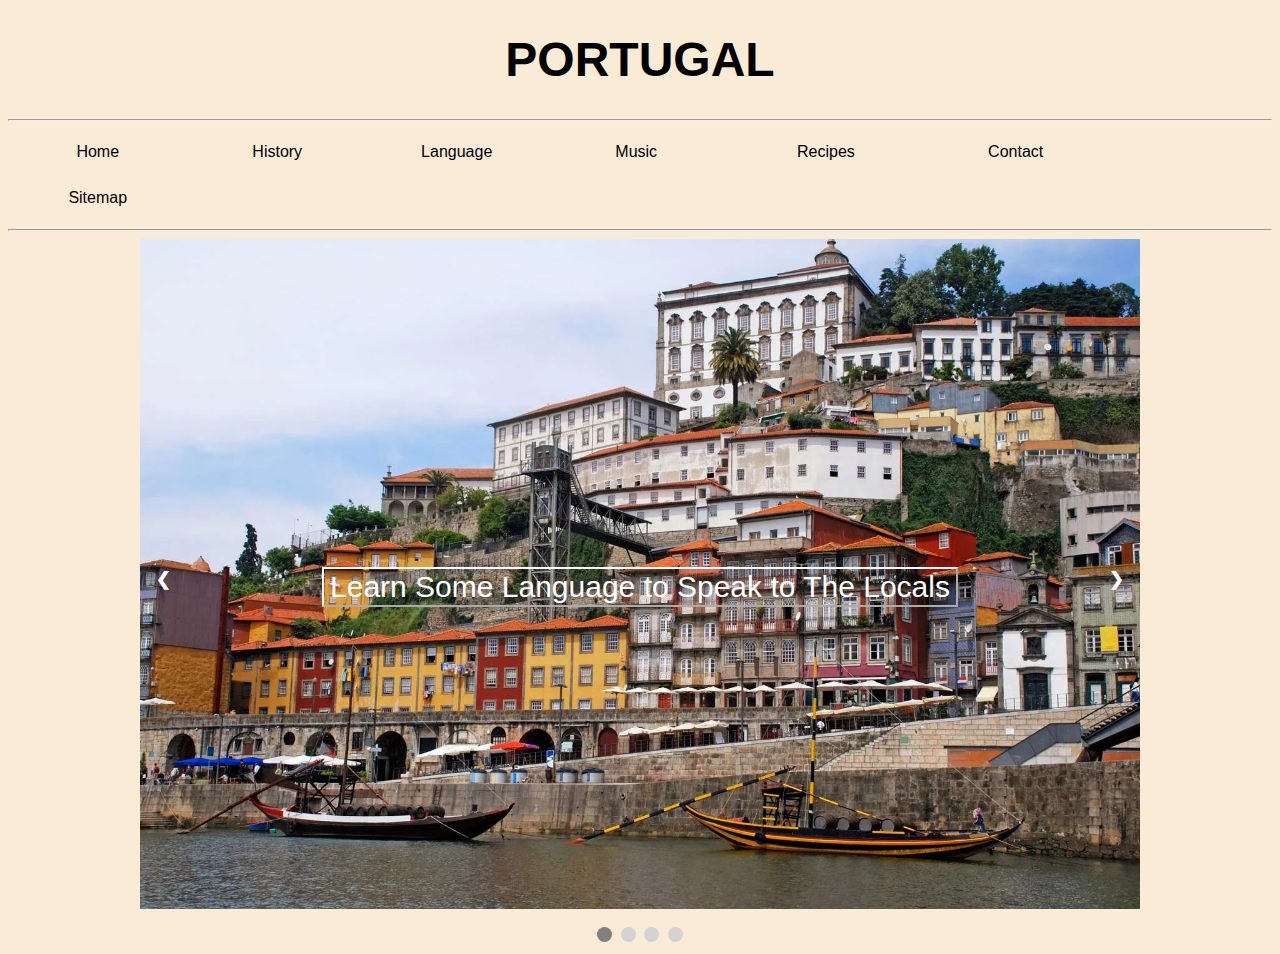
<file: index.html>
<!DOCTYPE html>
<html lang="en">
  <head>
    <meta charset="UTF-8" />
    <meta http-equiv="X-UA-Compatible" content="IE=edge" />
    <meta name="viewport" content="width=device-width, initial-scale=1.0" />
    <meta name="author" content="Ines Pacheco Lopes" />
    <meta
      name="description"
      content="The Portugal Home website aims to teach people about the country of Portugal, inluding recipes, language, and music, to aid the immersion into the culture."
    />
    <link rel="icon" href="favico.ico" type="image/x-icon" />
    <title>Index</title>
    <style>
      body {
        background-color: antiquewhite;
      }
      h1 {
        text-align: center;
        font-size: 3em;
        font-family: "Gill Sans", "Gill Sans MT", Calibri, "Trebuchet MS",
          sans-serif;
      }

      .nav {
        list-style-type: none;
        margin: 0;
        padding: 0;
        overflow: hidden;
        background-color: none;
        color: black;
      }
      .dropbtn {
        width: 200px;
      }
      .block,
      .dropdown {
        float: left;
      }
      .block,
      .dropbtn {
        display: inline-block;
        color: black;
        text-align: center;
        padding: 14px 16px;
        text-decoration: none;
      }

      .block:hover,
      .dropdown:hover .dropbtn {
        background-color: burlywood;
      }
      .block {
        width: 14.2%;
      }
      li.dropdown {
        display: inline-block;
      }

      .dropdown-content {
        display: none;
        position: absolute;
        background-color: #f9f9f9;
        min-width: 160px;
        box-shadow: 0px 8px 16px 0px rgba(0, 0, 0, 0.2);
        z-index: 1;
      }

      .dropdown-content a {
        color: black;
        padding: 12px 16px;
        text-decoration: none;
        display: block;
        text-align: left;
      }

      .dropdown-content a:hover {
        background-color: #f1f1f1;
      }

      .dropdown:hover .dropdown-content {
        display: block;
      }

      /*SLideshow*/
      * {
        box-sizing: border-box;
      }
      body {
        font-family: Verdana, sans-serif;
      }
      .mySlides {
        display: none;
      }
      img {
        vertical-align: middle;
      }

      .slideshow-container {
        max-width: 1000px;

        position: relative;
        margin: auto;
      }

      .prev,
      .next {
        position: absolute;
        top: 50%;
        width: auto;
        padding: 16px;
        margin-top: -22px;
        color: white;
        font-weight: bold;
        font-size: 18px;
        transition: 0.6s ease;
      }

      .next {
        right: 0;
      }

      .prev:hover,
      .next:hover {
        background-color: black;
      }

      .text {
        position: absolute;
        bottom: 45%;
        width: 100%;
        text-align: center;
        font-size: 30px;
      }

      a {
        text-decoration: none;
        font-family: "Gill Sans", "Gill Sans MT", Calibri, "Trebuchet MS",
          sans-serif;

        color: white;
      }

      button {
        background-color: transparent;
        border-color: white;
        font-size: 30px;
      }

      .dot {
        height: 15px;
        width: 15px;
        margin: 0 2px;
        background-color: lightgray;
        border-radius: 50%;
        display: inline-block;
        transition: background-color 0.6s ease;
      }

      .active,
      .dot:hover {
        background-color: gray;
      }

      .fade {
        animation-name: fade;
        animation-duration: 1.5s;
      }

      @keyframes fade {
        from {
          opacity: 0.4;
        }
        to {
          opacity: 1;
        }
      }

      @media screen and (max-width: 800px) {
  .block, #recipes {
    width: 100%;
  }}
    </style>
  </head>
  <body>
    <h1 title="Click on me to discover the colors of Portugal. Try and get all 3.">PORTUGAL</h1>
    <hr />
    <ul class="nav">
      <li><a href="index.html" class="block" id="home">Home</a></li>
      <li><a href="History.html" class="block" id="history">History</a></li>
      <li><a href="Language.html" class="block" id="language">Language</a></li>

      <li><a href="Music.html" class="block" id="music">Music</a></li>
      <li class="dropdown">
        <a class="dropbtn" href="Recipes.html" id="recipes">Recipes</a>
        <div class="dropdown-content">
          <a href="Breakfast.html">Breakfast</a>
          <a href="Mains.html">Mains</a>
          <a href="dessert.html">Dessert</a>
        </div>
      </li>
      <li><a href="contact.html" class="block" id="contact">Contact</a></li>
      <li><a href="Sitemap.html" class="block">Sitemap</a></li>
    </ul>
    <hr />

    <div class="slideshow-container">
      <div class="mySlides fade">
        <img
          src="images/portugal 8.webp"
          style="width: 100%"
          alt="Language"
          title="Language"
        />
        <div class="text">
          <button>
            <a href="Language.html"
              >Learn Some Language to Speak to The Locals</a
            >
          </button>
        </div>
      </div>

      <div class="mySlides fade">
        <img
          src="images/portugal 10.webp"
          style="width: 100%"
          alt="Music"
          title="Music"
        />
        <div class="text">
          <button>
            <a href="Music.html"
              >Want to Know What the Top Hits in Portugal Are?</a
            >
          </button>
        </div>
      </div>

      <div class="mySlides fade">
        <img
          src="images/ezgif-2-bd35ffbf20.jpg"
          style="width: 100%"
          alt="history"
          title="history"
        />
        <div class="text">
          <button>
            <a href="History.html">Learn More About Portugals Rich History</a>
          </button>
        </div>
      </div>
      <div class="mySlides fade">
        <img
          src="images/natas.jpg"
          style="width: 100%"
          alt="natas"
          title="natas"
        />
        <div class="text">
          <button>
            <a href="Breakfast.html"
              >Transport Yourself to Portugal Through Food</a
            >
          </button>
        </div>
      </div>
      <a class="prev" onclick="plusSlides(-1)">❮</a>
      <a class="next" onclick="plusSlides(1)">❯</a>
    </div>
    <br />

    <div style="text-align: center">
      <span class="dot" onclick="currentSlide(1)"></span>
      <span class="dot" onclick="currentSlide(2)"></span>
      <span class="dot" onclick="currentSlide(3)"></span>
      <span class="dot" onclick="currentSlide(4)"></span>
    </div>

    <script>
      let slideIndex = 1;
      showSlides(slideIndex);

      function plusSlides(n) {
        showSlides((slideIndex += n));
      }

      function currentSlide(n) {
        showSlides((slideIndex = n));
      }

      function showSlides(n) {
        let i;
        let slides = document.getElementsByClassName("mySlides");
        let dots = document.getElementsByClassName("dot");
        if (n > slides.length) {
          slideIndex = 1;
        }
        if (n < 1) {
          slideIndex = slides.length;
        }
        for (i = 0; i < slides.length; i++) {
          slides[i].style.display = "none";
        }
        for (i = 0; i < dots.length; i++) {
          dots[i].className = dots[i].className.replace(" active", "");
        }
        slides[slideIndex - 1].style.display = "block";
        dots[slideIndex - 1].className += " active";
      }
      function changeBackgroundColor() {
        const bgColors = ["green", "yellow", "red"];
        const n = bgColors.length;
        const randIndex = Math.floor(Math.random() * n);
        // const b = document.getElementById("bodyA");
        const b = document.querySelector("h1");
        b.style.color = bgColors[randIndex];
      }
      document.querySelector("h1").onclick = changeBackgroundColor;

      
      function home(){
document.getElementById("home").innerText = "Casa"
      }
      function home2(){
        document.getElementById("home").innerText= "Home"
      }

      document.getElementById("home").addEventListener("mouseover", function () {
        home();
      });
      document.getElementById("home").addEventListener("mouseout", function () {
        home2();
      });

      function history(){
document.getElementById("history").innerText = "Historia"
      }
      function history2(){
        document.getElementById("history").innerText= "History"
      }

      document.getElementById("history").addEventListener("mouseover", function () {
        history();
      });
      document.getElementById("history").addEventListener("mouseout", function () {
        history2();
      });

      function language(){
document.getElementById("language").innerText = "Lingua"
      }
      function language2(){
        document.getElementById("language").innerText= "Language"
      }

      document.getElementById("language").addEventListener("mouseover", function () {
        language();
      });
      document.getElementById("language").addEventListener("mouseout", function () {
        language2();
      });

      function music(){
document.getElementById("music").innerText = "Musica"
      }
      function music2(){
        document.getElementById("music").innerText= "Music"
      }

      document.getElementById("music").addEventListener("mouseover", function () {
        music();
      });
      document.getElementById("music").addEventListener("mouseout", function () {
        music2();
      });

      function recipes(){
document.getElementById("recipes").innerText = "Receitas"
      }
      function recipes2(){
        document.getElementById("recipes").innerText= "Recipes"
      }

      document.getElementById("recipes").addEventListener("mouseover", function () {
        recipes();
      });
      document.getElementById("recipes").addEventListener("mouseout", function () {
        recipes2();
      });

      function contact(){
document.getElementById("contact").innerText = "Contacto"
      }
      function contact2(){
        document.getElementById("contact").innerText= "Contact"
      }

      document.getElementById("contact").addEventListener("mouseover", function () {
        contact();
      });
      document.getElementById("contact").addEventListener("mouseout", function () {
        contact2();
      });
    </script>
  </body>
</html>
</file>
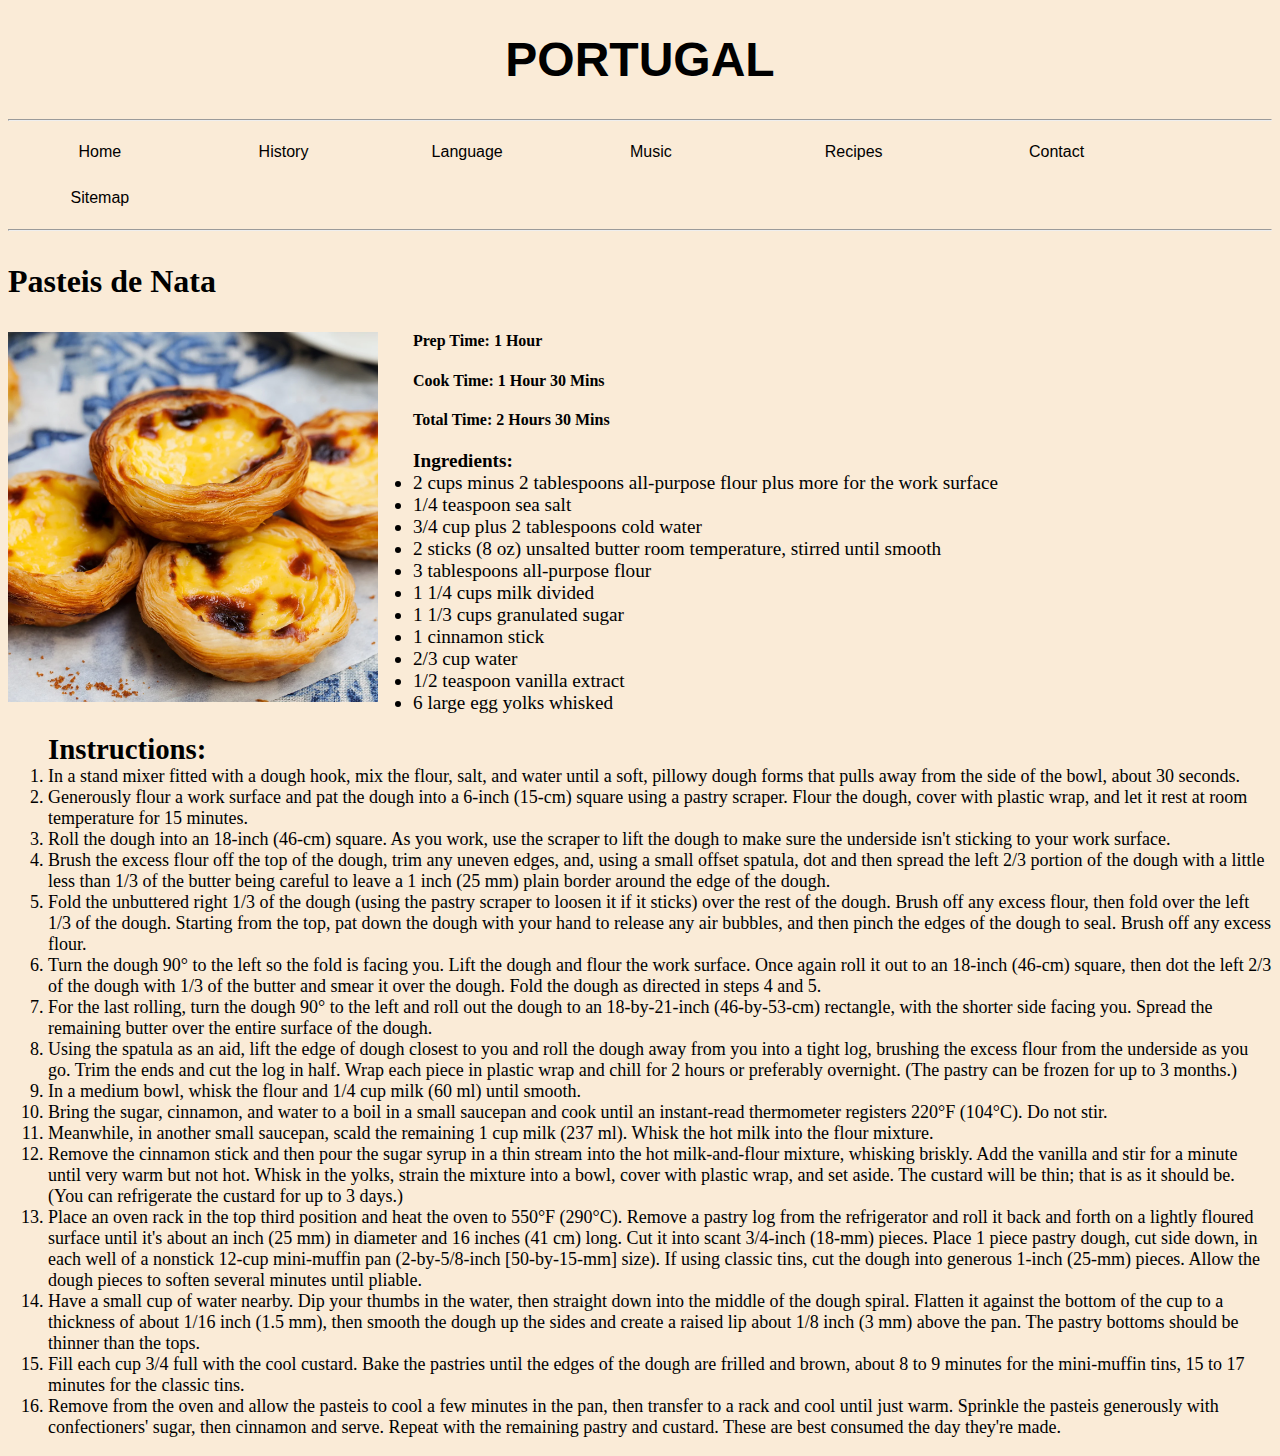
<file: Breakfast.html>
<!DOCTYPE html>
<html lang="en">
  <head>
    <meta charset="UTF-8" />
    <meta http-equiv="X-UA-Compatible" content="IE=edge" />
    <meta name="viewport" content="width=device-width, initial-scale=1.0" />
    <title>Breakfast</title>
    <meta name="author" content="Ines Pacheco Lopes" />
    <meta
      name="description"
      content="The Portugal Home website aims to teach people about the country of Portugal, inluding recipes, language, and music, to aid the immersion into the culture."
    />
    <link rel="icon" href="favico.ico" type="image/x-icon" />
    <link rel="stylesheet" href="CSS/project.css" />
    <style>
      img {
        height: 370px;
        float: left;
        padding-right: 35px;
      }
      h3 {
        font-size: 2em;
      }
      #ingredients {
        font-size: 1.2em;
      }
      #title {
        font-size: 1.6em;
      }
      #method {
        font-size: large;
      }
      @media screen and (max-width: 800px) {
  .block, #recipes {
    width: 100%;
  }}
    </style>
  </head>
  <body>
    <h1 title="Click on me to discover the colors of Portugal. Try and get all 3.">PORTUGAL</h1>
    <hr />
    <ul class="nav">
      <li><a href="index.html" class="block" id="home">Home</a></li>
      <li><a href="History.html" class="block" id="history">History</a></li>
      <li><a href="Language.html" class="block" id="language">Language</a></li>
      
      <li><a href="Music.html" class="block" id="music">Music</a></li>
      <li class="dropdown">
        <a class="dropbtn" href="Recipes.html" id="recipes">Recipes</a>
        <div class="dropdown-content">
          <a href="Breakfast.html">Breakfast</a>
          <a href="Mains.html">Mains</a>
          <a href="dessert.html">Dessert</a>
        </div>
      </li>
      <li><a href="contact.html" class="block" id="contact">Contact</a></li>
      <li><a href="Sitemap.html" class="block">Sitemap</a></li>
    </ul>
    <hr />
    <h3>Pasteis de Nata</h3>
    <img src="images/natas 2.webp" alt="natas" title="Natas" />
    <h4>Prep Time: 1 Hour</h4>
    <h4>Cook Time: 1 Hour 30 Mins</h4>
    <h4>Total Time: 2 Hours 30 Mins</h4>
    <ul id="ingredients">
      <strong>Ingredients:</strong>
      <li>
        2 cups minus 2 tablespoons all-purpose flour plus more for the work
        surface
      </li>
      <li>1/4 teaspoon sea salt</li>
      <li>3/4 cup plus 2 tablespoons cold water</li>
      <li>
        2 sticks (8 oz) unsalted butter room temperature, stirred until smooth
      </li>

      <li>3 tablespoons all-purpose flour</li>
      <li>1 1/4 cups milk divided</li>
      <li>1 1/3 cups granulated sugar</li>
      <li>1 cinnamon stick</li>
      <li>2/3 cup water</li>
      <li>1/2 teaspoon vanilla extract</li>
      <li>6 large egg yolks whisked</li>
    </ul>
    <ol id="method">
      <strong id="title">Instructions:</strong>
      <li>
        In a stand mixer fitted with a dough hook, mix the flour, salt, and
        water until a soft, pillowy dough forms that pulls away from the side of
        the bowl, about 30 seconds.
      </li>
      <li>
        Generously flour a work surface and pat the dough into a 6-inch (15-cm)
        square using a pastry scraper. Flour the dough, cover with plastic wrap,
        and let it rest at room temperature for 15 minutes.
      </li>
      <li>
        Roll the dough into an 18-inch (46-cm) square. As you work, use the
        scraper to lift the dough to make sure the underside isn't sticking to
        your work surface.
      </li>
      <li>
        Brush the excess flour off the top of the dough, trim any uneven edges,
        and, using a small offset spatula, dot and then spread the left 2/3
        portion of the dough with a little less than 1/3 of the butter being
        careful to leave a 1 inch (25 mm) plain border around the edge of the
        dough.
      </li>
      <li>
        Fold the unbuttered right 1/3 of the dough (using the pastry scraper to
        loosen it if it sticks) over the rest of the dough. Brush off any excess
        flour, then fold over the left 1/3 of the dough. Starting from the top,
        pat down the dough with your hand to release any air bubbles, and then
        pinch the edges of the dough to seal. Brush off any excess flour.
      </li>
      <li>
        Turn the dough 90° to the left so the fold is facing you. Lift the dough
        and flour the work surface. Once again roll it out to an 18-inch (46-cm)
        square, then dot the left 2/3 of the dough with 1/3 of the butter and
        smear it over the dough. Fold the dough as directed in steps 4 and 5.
      </li>
      <li>
        For the last rolling, turn the dough 90° to the left and roll out the
        dough to an 18-by-21-inch (46-by-53-cm) rectangle, with the shorter side
        facing you. Spread the remaining butter over the entire surface of the
        dough.
      </li>
      <li>
        Using the spatula as an aid, lift the edge of dough closest to you and
        roll the dough away from you into a tight log, brushing the excess flour
        from the underside as you go. Trim the ends and cut the log in half.
        Wrap each piece in plastic wrap and chill for 2 hours or preferably
        overnight. (The pastry can be frozen for up to 3 months.)
      </li>

      <li>
        In a medium bowl, whisk the flour and 1/4 cup milk (60 ml) until smooth.
      </li>
      <li>
        Bring the sugar, cinnamon, and water to a boil in a small saucepan and
        cook until an instant-read thermometer registers 220°F (104°C). Do not
        stir.
      </li>
      <li>
        Meanwhile, in another small saucepan, scald the remaining 1 cup milk
        (237 ml). Whisk the hot milk into the flour mixture.
      </li>
      <li>
        Remove the cinnamon stick and then pour the sugar syrup in a thin stream
        into the hot milk-and-flour mixture, whisking briskly. Add the vanilla
        and stir for a minute until very warm but not hot. Whisk in the yolks,
        strain the mixture into a bowl, cover with plastic wrap, and set aside.
        The custard will be thin; that is as it should be. (You can refrigerate
        the custard for up to 3 days.)
      </li>

      <li>
        Place an oven rack in the top third position and heat the oven to 550°F
        (290°C). Remove a pastry log from the refrigerator and roll it back and
        forth on a lightly floured surface until it's about an inch (25 mm) in
        diameter and 16 inches (41 cm) long. Cut it into scant 3/4-inch (18-mm)
        pieces. Place 1 piece pastry dough, cut side down, in each well of a
        nonstick 12-cup mini-muffin pan (2-by-5/8-inch [50-by-15-mm] size). If
        using classic tins, cut the dough into generous 1-inch (25-mm) pieces.
        Allow the dough pieces to soften several minutes until pliable.
      </li>
      <li>
        Have a small cup of water nearby. Dip your thumbs in the water, then
        straight down into the middle of the dough spiral. Flatten it against
        the bottom of the cup to a thickness of about 1/16 inch (1.5 mm), then
        smooth the dough up the sides and create a raised lip about 1/8 inch (3
        mm) above the pan. The pastry bottoms should be thinner than the tops.
      </li>
      <li>
        Fill each cup 3/4 full with the cool custard. Bake the pastries until
        the edges of the dough are frilled and brown, about 8 to 9 minutes for
        the mini-muffin tins, 15 to 17 minutes for the classic tins.
      </li>
      <li>
        Remove from the oven and allow the pasteis to cool a few minutes in the
        pan, then transfer to a rack and cool until just warm. Sprinkle the
        pasteis generously with confectioners' sugar, then cinnamon and serve.
        Repeat with the remaining pastry and custard. These are best consumed
        the day they're made.
      </li>
    </ol>

    <script>
      function changeBackgroundColor() {
        const bgColors = ["green", "yellow", "red"];
        const n = bgColors.length;
        const randIndex = Math.floor(Math.random() * n);
        // const b = document.getElementById("bodyA");
        const b = document.querySelector("h1");
        b.style.color = bgColors[randIndex];
      }
      document.querySelector("h1").onclick = changeBackgroundColor;
      
      function home(){
document.getElementById("home").innerText = "Casa"
      }
      function home2(){
        document.getElementById("home").innerText= "Home"
      }

      document.getElementById("home").addEventListener("mouseover", function () {
        home();
      });
      document.getElementById("home").addEventListener("mouseout", function () {
        home2();
      });

      function history(){
document.getElementById("history").innerText = "Historia"
      }
      function history2(){
        document.getElementById("history").innerText= "History"
      }

      document.getElementById("history").addEventListener("mouseover", function () {
        history();
      });
      document.getElementById("history").addEventListener("mouseout", function () {
        history2();
      });

      function language(){
document.getElementById("language").innerText = "Lingua"
      }
      function language2(){
        document.getElementById("language").innerText= "Language"
      }

      document.getElementById("language").addEventListener("mouseover", function () {
        language();
      });
      document.getElementById("language").addEventListener("mouseout", function () {
        language2();
      });

      function music(){
document.getElementById("music").innerText = "Musica"
      }
      function music2(){
        document.getElementById("music").innerText= "Music"
      }

      document.getElementById("music").addEventListener("mouseover", function () {
        music();
      });
      document.getElementById("music").addEventListener("mouseout", function () {
        music2();
      });

      function recipes(){
document.getElementById("recipes").innerText = "Receitas"
      }
      function recipes2(){
        document.getElementById("recipes").innerText= "Recipes"
      }

      document.getElementById("recipes").addEventListener("mouseover", function () {
        recipes();
      });
      document.getElementById("recipes").addEventListener("mouseout", function () {
        recipes2();
      });

      function contact(){
document.getElementById("contact").innerText = "Contacto"
      }
      function contact2(){
        document.getElementById("contact").innerText= "Contact"
      }

      document.getElementById("contact").addEventListener("mouseover", function () {
        contact();
      });
      document.getElementById("contact").addEventListener("mouseout", function () {
        contact2();
      });
    </script>
  </body>
</html>
</file>
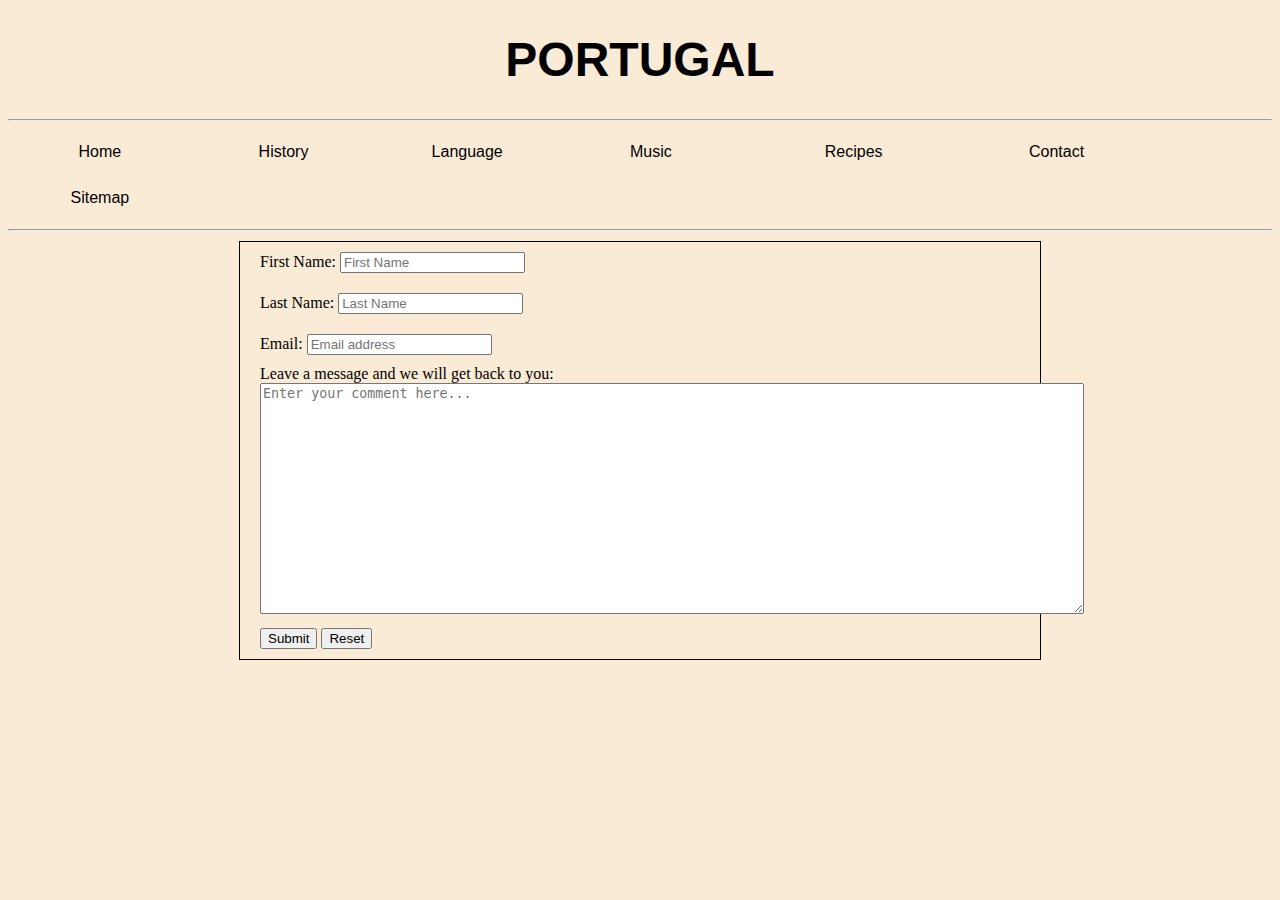
<file: contact.html>
<!DOCTYPE html>
<html lang="en">
  <head>
    <meta charset="UTF-8" />
    <meta http-equiv="X-UA-Compatible" content="IE=edge" />
    <meta name="viewport" content="width=device-width, initial-scale=1.0" />
    <title>Contact</title>
    <meta name="author" content="Ines Pacheco Lopes" />
    <meta
      name="description"
      content="The Portugal Home website aims to teach people about the country of Portugal, inluding recipes, language, and music, to aid the immersion into the culture."
    />
    <link rel="icon" href="favico.ico" type="image/x-icon" />
    <link rel="stylesheet" href="CSS/project.css" />
    <style>
      form {
        border: solid black 1px;
        width: 800px;
        margin: 10px;
        margin-left: auto;
        margin-right: auto;
      }
      .padding {
        padding-left: 20px;
        padding-top: 10px;
        padding-bottom: 10px;
      }
      #text {
        padding-left: 20px;
      }
      #reply {
        padding-left: 20px;
      }
      @media screen and (max-width: 800px) {
  .block, #recipes {
    width: 100%;
  }}
    </style>
  </head>
  <body>
    <h1 title="Click on me to discover the colors of Portugal. Try and get all 3.">PORTUGAL</h1>
    <hr />
    <ul class="nav">
      <li ><a href="index.html" class="block" id="home">Home</a></li>
      <li><a href="History.html" class="block" id="history">History</a></li>
      <li ><a href="Language.html" class="block" id="language">Language</a></li>
      
      <li ><a href="Music.html" class="block" id="music">Music</a></li>
      <li class="dropdown">
        <a class="dropbtn" href="Recipes.html" id="recipes">Recipes</a>
        <div class="dropdown-content">
          <a href="Breakfast.html">Breakfast</a>
          <a href="Mains.html">Mains</a>
          <a href="dessert.html">Dessert</a>
        </div>
      </li>
      <li ><a href="contact.html" class="block" id="contact">Contact</a></li>
      <li><a href="Sitemap.html" class="block">Sitemap</a></li>
    </ul>
    <hr />
    <form method="post" action="https://oim-apis.herokuapp.com/form2">
      <div class="padding">
        <label for="First-Name">First Name:</label>
        <input
          type="text"
          id="First-Name"
          name="First Name"
          maxlength="100"
          placeholder="First Name"
        />
      </div>
      <div class="padding">
        <label for="Last-Name">Last Name:</label>
        <input
          type="text"
          id="Last-Name"
          name="Last Name"
          maxlength="100"
          placeholder="Last Name"
        />
      </div>
      <div class="padding">
        <label for="Email">Email:</label>
        <input
          type="text"
          id="email"
          name="email"
          maxlength="100"
          placeholder="Email address"
        />
      </div>

      <div id="reply">
        <label for="comments"
          >Leave a message and we will get back to you:</label
        >
      </div>
      <div id="text">
        <textarea
          id="comments"
          name="comments"
          rows="15"
          cols="100"
          placeholder="Enter your comment here..."
        ></textarea>
      </div>
      <div class="padding">
        <button type="submit" id="submit">Submit</button>
        <button type="reset">Reset</button>
      </div>
    </form>
    <script>
      function changeBackgroundColor() {
        const bgColors = ["green", "yellow", "red"];
        const n = bgColors.length;
        const randIndex = Math.floor(Math.random() * n);
        // const b = document.getElementById("bodyA");
        const b = document.querySelector("h1");
        b.style.color = bgColors[randIndex];
      }
      document.querySelector("h1").onclick = changeBackgroundColor;


      function home(){
document.getElementById("home").innerText = "Casa"
      }
      function home2(){
        document.getElementById("home").innerText= "Home"
      }

      document.getElementById("home").addEventListener("mouseover", function () {
        home();
      });
      document.getElementById("home").addEventListener("mouseout", function () {
        home2();
      });

      function history(){
document.getElementById("history").innerText = "Historia"
      }
      function history2(){
        document.getElementById("history").innerText= "History"
      }

      document.getElementById("history").addEventListener("mouseover", function () {
        history();
      });
      document.getElementById("history").addEventListener("mouseout", function () {
        history2();
      });

      function language(){
document.getElementById("language").innerText = "Lingua"
      }
      function language2(){
        document.getElementById("language").innerText= "Language"
      }

      document.getElementById("language").addEventListener("mouseover", function () {
        language();
      });
      document.getElementById("language").addEventListener("mouseout", function () {
        language2();
      });

      function music(){
document.getElementById("music").innerText = "Musica"
      }
      function music2(){
        document.getElementById("music").innerText= "Music"
      }

      document.getElementById("music").addEventListener("mouseover", function () {
        music();
      });
      document.getElementById("music").addEventListener("mouseout", function () {
        music2();
      });

      function recipes(){
document.getElementById("recipes").innerText = "Receitas"
      }
      function recipes2(){
        document.getElementById("recipes").innerText= "Recipes"
      }

      document.getElementById("recipes").addEventListener("mouseover", function () {
        recipes();
      });
      document.getElementById("recipes").addEventListener("mouseout", function () {
        recipes2();
      });

      function contact(){
document.getElementById("contact").innerText = "Contacto"
      }
      function contact2(){
        document.getElementById("contact").innerText= "Contact"
      }

      document.getElementById("contact").addEventListener("mouseover", function () {
        contact();
      });
      document.getElementById("contact").addEventListener("mouseout", function () {
        contact2();
      });

      function validateForm() {
  let x = document.getElementById("email").value;
  if (x == "") {
    alert("Email must be filled out");
    return false;
  }
  let y = document.getElementById("First-Name").value;
  if (y == "") {
    alert("Name must be filled out");
    return false;
  }
  let z = document.getElementById("Last-Name").value;
  if (z == "") {
    alert("Name must be filled out");
    return false;
  }
  let b = document.getElementById("comments").value;
  if (b == "") {
    alert("Comment Section must be filled out");
    return false;
  }
}
document.getElementById("submit").onclick = validateForm;

    </script>
  </body>
</html>
</file>
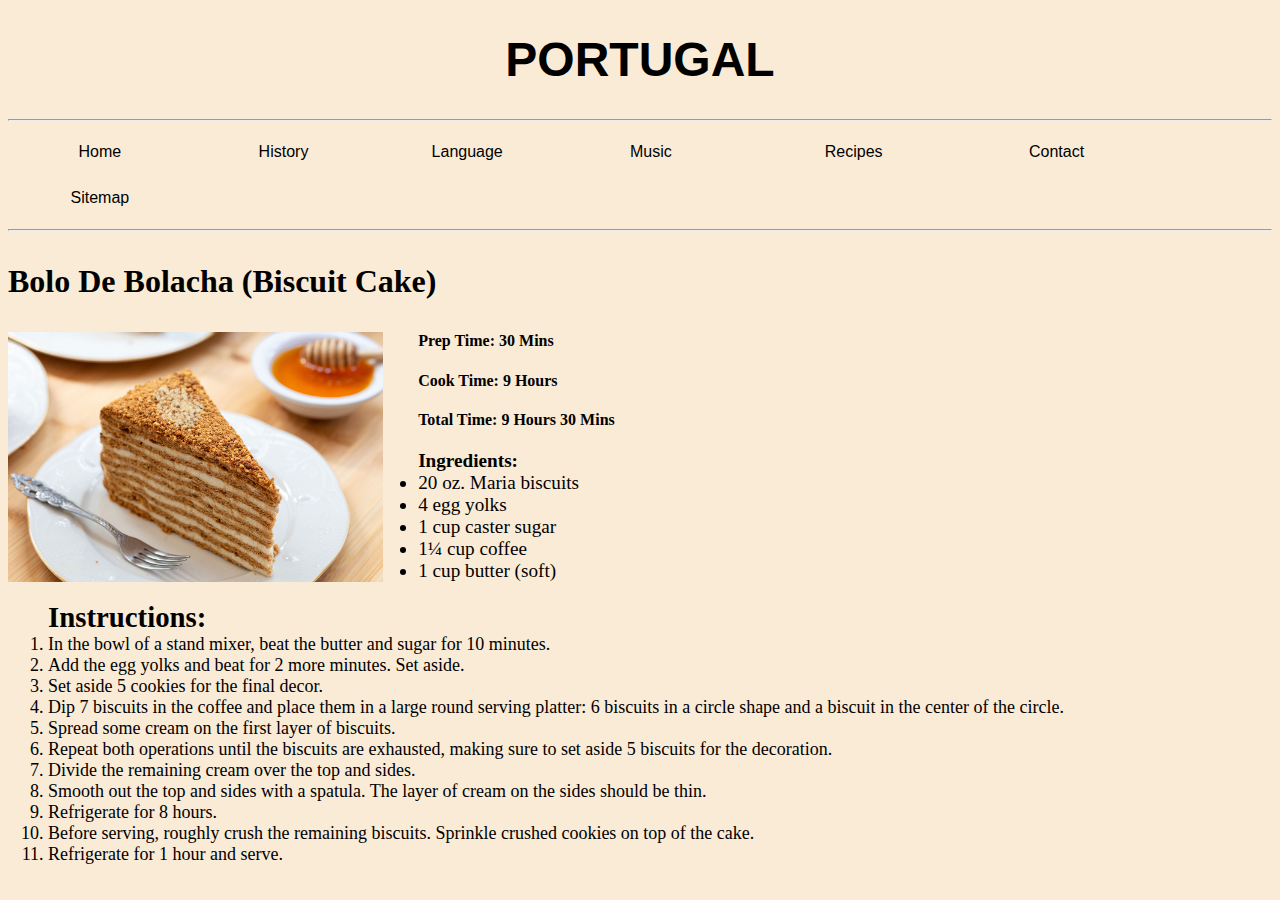
<file: dessert.html>
<!DOCTYPE html>
<html lang="en">
  <head>
    <meta charset="UTF-8" />
    <meta http-equiv="X-UA-Compatible" content="IE=edge" />
    <meta name="viewport" content="width=device-width, initial-scale=1.0" />
    <title>Dessert</title>
    <meta name="author" content="Ines Pacheco Lopes" />
    <meta
      name="description"
      content="The Portugal Home website aims to teach people about the country of Portugal, inluding recipes, language, and music, to aid the immersion into the culture."
    />
    <link rel="icon" href="favico.ico" type="image/x-icon" />
    <link rel="stylesheet" href="CSS/project.css" />
    <style>
      img {
        height: 250px;
        float: left;
        padding-right: 35px;
      }
      h3 {
        font-size: 2em;
      }
      #ingredients {
        font-size: 1.2em;
      }
      #title {
        font-size: 1.6em;
      }
      #method {
        font-size: large;
      }
      @media screen and (max-width: 800px) {
  .block, #recipes {
    width: 100%;
  }}
    </style>
  </head>
  <body>
    <h1 title="Click on me to discover the colors of Portugal. Try and get all 3.">PORTUGAL</h1>
    <hr />
    <ul class="nav">
      <li><a href="index.html" class="block" id="home">Home</a></li>
      <li><a href="History.html" class="block" id="history">History</a></li>
      <li><a href="Language.html" class="block" id="language">Language</a></li>
     
      <li><a href="Music.html" class="block" id="music">Music</a></li>
      <li class="dropdown">
        <a class="dropbtn" href="Recipes.html" id="recipes">Recipes</a>
        <div class="dropdown-content">
          <a href="Breakfast.html">Breakfast</a>
          <a href="Mains.html">Mains</a>
          <a href="dessert.html">Dessert</a>
        </div>
      </li>
      <li><a href="contact.html" class="block" id="contact">Contact</a></li>
      <li><a href="Sitemap.html" class="block">Sitemap</a></li>
    </ul>
    <hr />
    <h3>Bolo De Bolacha (Biscuit Cake)</h3>
    <img src="images/bolo.jpg" alt="Bolo" title="bolo" />
    <h4>Prep Time: 30 Mins</h4>
    <h4>Cook Time: 9 Hours</h4>
    <h4>Total Time: 9 Hours 30 Mins</h4>
    <ul id="ingredients">
      <strong>Ingredients:</strong>
      <li>20 oz. Maria biscuits</li>
      <li>4 egg yolks</li>
      <li>1 cup caster sugar</li>
      <li>1¼ cup coffee</li>
      <li>1 cup butter (soft)</li>
    </ul>
    <ol id="method">
      <strong id="title">Instructions:</strong>
      <li>
        In the bowl of a stand mixer, beat the butter and sugar for 10 minutes.
      </li>
      <li>Add the egg yolks and beat for 2 more minutes. Set aside.</li>
      <li>Set aside 5 cookies for the final decor.</li>
      <li>
        Dip 7 biscuits in the coffee and place them in a large round serving
        platter: 6 biscuits in a circle shape and a biscuit in the center of the
        circle.
      </li>
      <li>Spread some cream on the first layer of biscuits.</li>
      <li>
        Repeat both operations until the biscuits are exhausted, making sure to
        set aside 5 biscuits for the decoration.
      </li>
      <li>Divide the remaining cream over the top and sides.</li>
      <li>
        Smooth out the top and sides with a spatula. The layer of cream on the
        sides should be thin.
      </li>
      <li>Refrigerate for 8 hours.</li>
      <li>
        Before serving, roughly crush the remaining biscuits. Sprinkle crushed
        cookies on top of the cake.
      </li>
      <li>Refrigerate for 1 hour and serve.</li>
    </ol>
    <script>
      function changeBackgroundColor() {
        const bgColors = ["green", "yellow", "red"];
        const n = bgColors.length;
        const randIndex = Math.floor(Math.random() * n);
        // const b = document.getElementById("bodyA");
        const b = document.querySelector("h1");
        b.style.color = bgColors[randIndex];
      }
      document.querySelector("h1").onclick = changeBackgroundColor;

      
      function home(){
document.getElementById("home").innerText = "Casa"
      }
      function home2(){
        document.getElementById("home").innerText= "Home"
      }

      document.getElementById("home").addEventListener("mouseover", function () {
        home();
      });
      document.getElementById("home").addEventListener("mouseout", function () {
        home2();
      });

      function history(){
document.getElementById("history").innerText = "Historia"
      }
      function history2(){
        document.getElementById("history").innerText= "History"
      }

      document.getElementById("history").addEventListener("mouseover", function () {
        history();
      });
      document.getElementById("history").addEventListener("mouseout", function () {
        history2();
      });

      function language(){
document.getElementById("language").innerText = "Lingua"
      }
      function language2(){
        document.getElementById("language").innerText= "Language"
      }

      document.getElementById("language").addEventListener("mouseover", function () {
        language();
      });
      document.getElementById("language").addEventListener("mouseout", function () {
        language2();
      });

      function music(){
document.getElementById("music").innerText = "Musica"
      }
      function music2(){
        document.getElementById("music").innerText= "Music"
      }

      document.getElementById("music").addEventListener("mouseover", function () {
        music();
      });
      document.getElementById("music").addEventListener("mouseout", function () {
        music2();
      });

      function recipes(){
document.getElementById("recipes").innerText = "Receitas"
      }
      function recipes2(){
        document.getElementById("recipes").innerText= "Recipes"
      }

      document.getElementById("recipes").addEventListener("mouseover", function () {
        recipes();
      });
      document.getElementById("recipes").addEventListener("mouseout", function () {
        recipes2();
      });

      function contact(){
document.getElementById("contact").innerText = "Contacto"
      }
      function contact2(){
        document.getElementById("contact").innerText= "Contact"
      }

      document.getElementById("contact").addEventListener("mouseover", function () {
        contact();
      });
      document.getElementById("contact").addEventListener("mouseout", function () {
        contact2();
      });
    </script>
  </body>
</html>
</file>
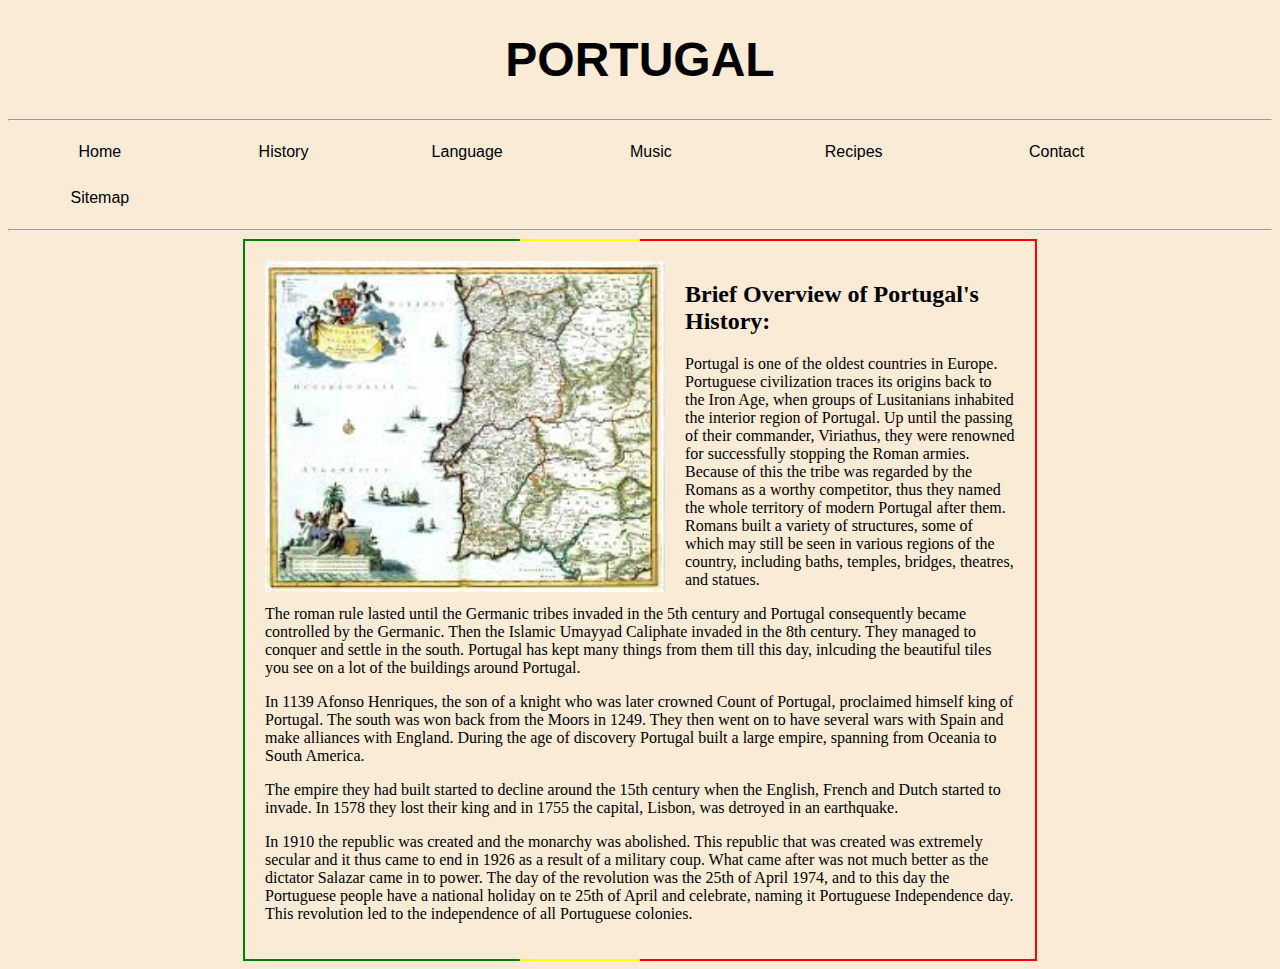
<file: History.html>
<!DOCTYPE html>
<html lang="en">
  <head>
    <meta charset="UTF-8" />
    <meta http-equiv="X-UA-Compatible" content="IE=edge" />
    <meta name="viewport" content="width=device-width, initial-scale=1.0" />
    <title>History</title>
    <meta name="author" content="Ines Pacheco Lopes" />
    <meta
      name="description"
      content="The Portugal Home website aims to teach people about the country of Portugal, inluding recipes, language, and music, to aid the immersion into the culture."
    />
    <link rel="icon" href="favico.ico" type="image/x-icon" />
    <link rel="stylesheet" href="CSS/project.css" />
    <style>
      img {
        float: left;
        margin-right: 20px;
      }
#border{width:750px;
margin-left: auto;
margin-right: auto;
border: 2px solid;
/*Border colors represent Portugal flag*/
border-image:   linear-gradient(to right, green 35%, yellow 35%, yellow 50%,red 50%, red 75%, red 75%) 5;
padding: 20px;}

@media screen and (max-width: 800px) {
  #border, img {
    width: 85%; /* The width is 100%, when the viewport is 800px or smaller */
  }}
  @media screen and (max-width: 800px) {
  .block, #recipes {
    width: 100%;
  }}
    </style>
  </head>
  <body>
    <h1 title="Click on me to discover the colors of Portugal. Try and get all 3.">PORTUGAL</h1>
    <hr />
    <ul class="nav">
      <li><a href="index.html" class="block" id="home">Home</a></li>
      <li><a href="History.html" class="block" id="history">History</a></li>
      <li><a href="Language.html" class="block" id="language">Language</a></li>
      
      <li><a href="Music.html" class="block" id="music">Music</a></li>
      <li class="dropdown">
        <a class="dropbtn" href="Recipes.html" id="recipes">Recipes</a>
        <div class="dropdown-content">
          <a href="Breakfast.html">Breakfast</a>
          <a href="Mains.html">Mains</a>
          <a href="dessert.html">Dessert</a>
        </div>
      </li>
      <li><a href="contact.html" class="block" id="contact">Contact</a></li>
      <li><a href="Sitemap.html" class="block">Sitemap</a></li>
    </ul>
    <hr />
    <div id="border">
    <img src="images/history.jpg" alt="history" width="400px" title="history" />
    <h2>Brief Overview of Portugal's History:</h2>
    <p>
      Portugal is one of the oldest countries in Europe. Portuguese civilization
      traces its origins back to the Iron Age, when groups of Lusitanians
      inhabited the interior region of Portugal. Up until the passing of their
      commander, Viriathus, they were renowned for successfully stopping the
      Roman armies. Because of this the tribe was regarded by the Romans as a
      worthy competitor, thus they named the whole territory of modern Portugal
      after them. Romans built a variety of structures, some of which may still
      be seen in various regions of the country, including baths, temples,
      bridges, theatres, and statues.
    </p>
    <p>
      The roman rule lasted until the Germanic tribes invaded in the 5th century
      and Portugal consequently became controlled by the Germanic. Then the
      Islamic Umayyad Caliphate invaded in the 8th century. They managed to
      conquer and settle in the south. Portugal has kept many things from them
      till this day, inlcuding the beautiful tiles you see on a lot of the
      buildings around Portugal.
    </p>
    <p>
      In 1139 Afonso Henriques, the son of a knight who was later crowned Count
      of Portugal, proclaimed himself king of Portugal. The south was won back
      from the Moors in 1249. They then went on to have several wars with Spain
      and make alliances with England. During the age of discovery Portugal
      built a large empire, spanning from Oceania to South America.
    </p>
    <p>
      The empire they had built started to decline around the 15th century when
      the English, French and Dutch started to invade. In 1578 they lost their
      king and in 1755 the capital, Lisbon, was detroyed in an earthquake.
    </p>
    <p>
      In 1910 the republic was created and the monarchy was abolished. This
      republic that was created was extremely secular and it thus came to end in
      1926 as a result of a military coup. What came after was not much better
      as the dictator Salazar came in to power. The day of the revolution was
      the 25th of April 1974, and to this day the Portuguese people have a
      national holiday on te 25th of April and celebrate, naming it Portuguese
      Independence day. This revolution led to the independence of all
      Portuguese colonies.
    </p>
    </div>
    <script>
      function changeBackgroundColor() {
        const bgColors = ["green", "yellow", "red"];
        const n = bgColors.length;
        const randIndex = Math.floor(Math.random() * n);
        // const b = document.getElementById("bodyA");
        const b = document.querySelector("h1");
        b.style.color = bgColors[randIndex];
      }
      document.querySelector("h1").onclick = changeBackgroundColor;

function changepic ()
{
  document.querySelector("img").src = "images/padrao-dos-descobrimentos-10[2].jpg"
}
      document.querySelector("img").onmouseover = changepic;
      
      function home(){
document.getElementById("home").innerText = "Casa"
      }
      function home2(){
        document.getElementById("home").innerText= "Home"
      }

      document.getElementById("home").addEventListener("mouseover", function () {
        home();
      });
      document.getElementById("home").addEventListener("mouseout", function () {
        home2();
      });

      function history(){
document.getElementById("history").innerText = "Historia"
      }
      function history2(){
        document.getElementById("history").innerText= "History"
      }

      document.getElementById("history").addEventListener("mouseover", function () {
        history();
      });
      document.getElementById("history").addEventListener("mouseout", function () {
        history2();
      });

      function language(){
document.getElementById("language").innerText = "Lingua"
      }
      function language2(){
        document.getElementById("language").innerText= "Language"
      }

      document.getElementById("language").addEventListener("mouseover", function () {
        language();
      });
      document.getElementById("language").addEventListener("mouseout", function () {
        language2();
      });

      function music(){
document.getElementById("music").innerText = "Musica"
      }
      function music2(){
        document.getElementById("music").innerText= "Music"
      }

      document.getElementById("music").addEventListener("mouseover", function () {
        music();
      });
      document.getElementById("music").addEventListener("mouseout", function () {
        music2();
      });

      function recipes(){
document.getElementById("recipes").innerText = "Receitas"
      }
      function recipes2(){
        document.getElementById("recipes").innerText= "Recipes"
      }

      document.getElementById("recipes").addEventListener("mouseover", function () {
        recipes();
      });
      document.getElementById("recipes").addEventListener("mouseout", function () {
        recipes2();
      });

      function contact(){
document.getElementById("contact").innerText = "Contacto"
      }
      function contact2(){
        document.getElementById("contact").innerText= "Contact"
      }

      document.getElementById("contact").addEventListener("mouseover", function () {
        contact();
      });
      document.getElementById("contact").addEventListener("mouseout", function () {
        contact2();
      });
    </script>
  </body>
</html>
</file>
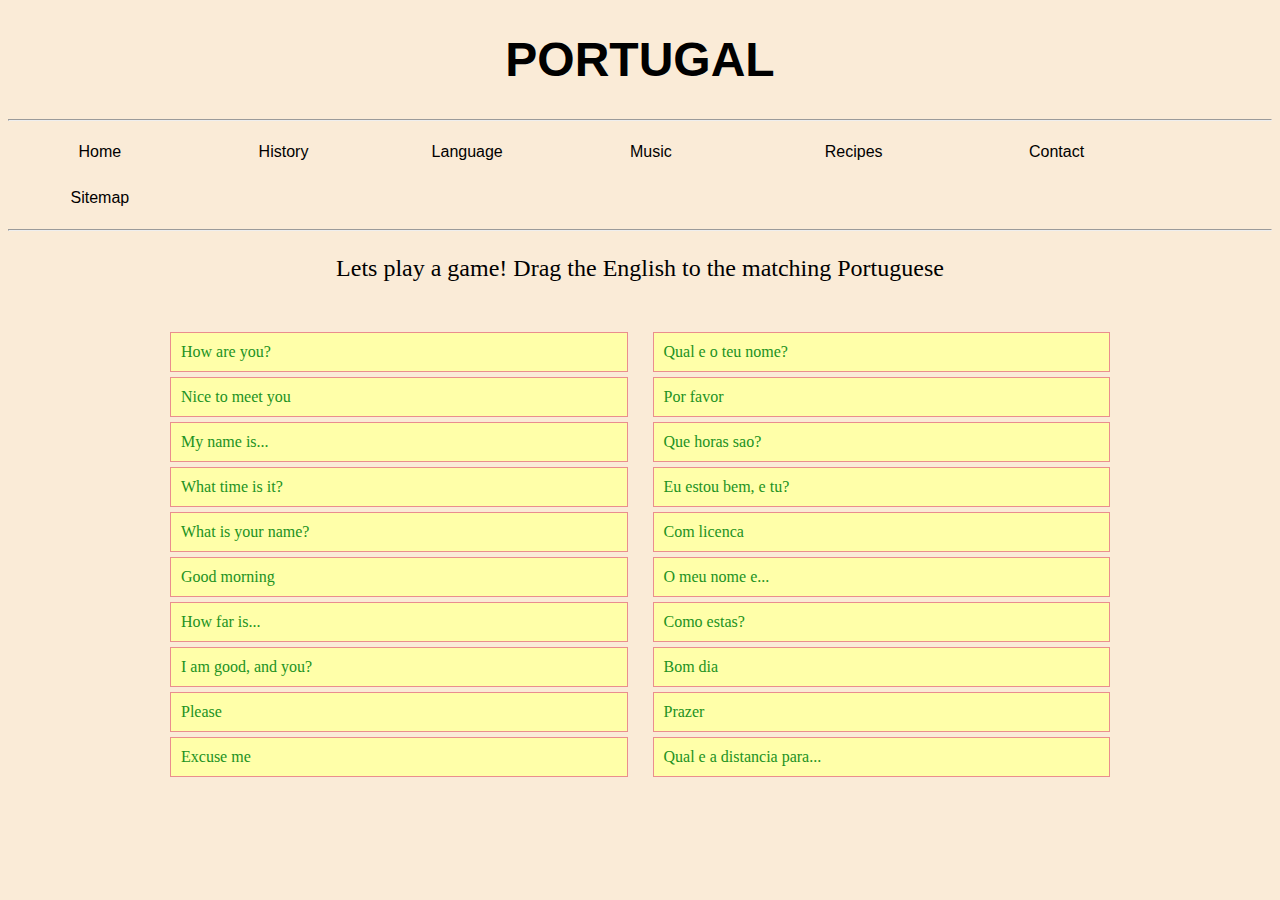
<file: Language.html>
<!DOCTYPE html>
<html lang="en">
  <head>
    <meta charset="UTF-8" />
    <meta http-equiv="X-UA-Compatible" content="IE=edge" />
    <meta name="viewport" content="width=device-width, initial-scale=1.0" />
    <meta name="author" content="Ines Pacheco Lopes" />
    <meta
      name="description"
      content="The Portugal Home website aims to teach people about the country of Portugal, inluding recipes, language, and music, to aid the immersion into the culture."
    />
    <link rel="icon" href="favico.ico" type="image/x-icon" />
    <title>Language</title>
    <link rel="stylesheet" href="CSS/project.css" />
    <style>
   
      
    .container {
  max-width: 960px;
  margin: auto;
  display: grid;
  grid-template-columns: repeat(2, 1fr);
  grid-gap: 5px;
}



  h3, p {
  text-align: center;
  font-size: 1.5em;
}


.draggable-list {
  padding: 5px;
}

.list {
  list-style: none;
  padding: 10px;
  margin: 5px;
  background-color: rgb(255, 255, 169);
  border: solid 1px rgb(234, 142, 142);
  color: rgb(34, 146, 34);
}

.over {
  background-color: rgb(210, 210, 112);
}








button {
  margin: auto;
  cursor: pointer;
  display: block;
  padding: 10px;
  font-size: 16px;
  border-radius: 4px;
  border: none;
  background-color: #607d8b;
  color: #fff;
}

button:hover {
  background-color: #516a75;
}

#endMessage {
  display: none;
}
@media screen and (max-width: 800px) {
  .block, #recipes {
    width: 100%;
  }}
</style>
   
  </head>
  <body>
    <h1 title="Click on me to discover the colors of Portugal. Try and get all 3.">PORTUGAL</h1>
    <hr />
    <ul class="nav">
      <li><a href="index.html" class="block" id="home">Home</a></li>
      <li><a href="History.html" class="block" id="history">History</a></li>
      <li><a href="Language.html" class="block" id="language">Language</a></li>
      
      <li><a href="Music.html" class="block" id="music">Music</a></li>
      <li class="dropdown">
        <a class="dropbtn" href="Recipes.html" id="recipes">Recipes</a>
        <div class="dropdown-content">
          <a href="Breakfast.html">Breakfast</a>
          <a href="Mains.html">Mains</a>
          <a href="dessert.html">Dessert</a>
        </div>
      </li>
      <li><a href="contact.html" class="block" id="contact">Contact</a></li>
      <li><a href="Sitemap.html" class="block">Sitemap</a></li>
    </ul>
    <hr />

    
    <p>Lets play a game! Drag the English to the matching Portuguese</p>
    
  
    <div class="container">
      <div>
        <ul class="draggable-list">
          <li class="list" id="eng-1" draggable="true">How are you?</li>
          <li class="list" id="eng-2" draggable="true">Nice to meet you</li>
          <li class="list" id="eng-3" draggable="true">My name is...</li>
          <li class="list" id="eng-4" draggable="true">What time is it?</li>
          <li class="list" id="eng-5" draggable="true">What is your name?</li>
          <li class="list" id="eng-6" draggable="true">Good morning</li>
          <li class="list" id="eng-7" draggable="true">How far is...</li>
          <li class="list" id="eng-8" draggable="true">I am good, and you?</li>
          <li class="list" id="eng-9" draggable="true">Please</li>
          <li class="list" id="eng-10" draggable="true">Excuse me</li>
        </ul>
      </div>
      <div>
        <ul class="draggable-list">
          <li class="list" id="por-5" draggable="true">Qual e o teu nome?</li>
          <li class="list" id="por-9" draggable="true">Por favor</li>
          <li class="list" id="por-4" draggable="true">Que horas sao?</li>
          <li class="list" id="por-8" draggable="true">Eu estou bem, e tu?</li>
          <li class="list" id="por-10" draggable="true">Com licenca</li>
          <li class="list" id="por-3" draggable="true">O meu nome e...</li>
          <li class="list" id="por-1" draggable="true">Como estas?</li>
          <li class="list" id="por-6" draggable="true">Bom dia</li>
          <li class="list" id="por-2" draggable="true">Prazer</li>
          <li class="list" id="por-7" draggable="true">Qual e a distancia para...</li>
        </ul>
      </div>
    </div>
  
    <div id="endMessage">
      <h3>Congratulations!!</h3>
      
    
  
      <button onclick="playAgain()">Play Again</button>
    </div>
    <script>
    const draggableListItems = document.querySelectorAll('.draggable-list li');
const endMessage = document.getElementById('endMessage');





let matchingCounter = 0;

addEventListeners();

function dragStart() {
  selectedId = this.id;
}

function dragEnter() {
  this.classList.add('over');
}

function dragLeave() {
  this.classList.remove('over');
}

function dragOver(ev) {
  ev.preventDefault();
}

function dragDrop() {
  dropTargetId = this.id;

  if (checkForMatch(selectedId, dropTargetId)) {
    document.getElementById(selectedId).style.display = 'none';
    document.getElementById(dropTargetId).style.display = 'none';
    matchingCounter++;
  }
  if (matchingCounter === 10) {
    endMessage.style.display = 'block';
  }

  this.classList.remove('over');
}

function checkForMatch(selected, dropTarget) {
  switch (selected) {
    case 'eng-1':
      return dropTarget === 'por-1' ? true : false;

    case 'eng-2':
      return dropTarget === 'por-2' ? true : false;

    case 'eng-3':
      return dropTarget === 'por-3' ? true : false;

    case 'eng-4':
      return dropTarget === 'por-4' ? true : false;

    case 'eng-5':
      return dropTarget === 'por-5' ? true : false;
      case 'eng-6':
      return dropTarget === 'por-6' ? true : false;

    case 'eng-7':
      return dropTarget === 'por-7' ? true : false;

    case 'eng-8':
      return dropTarget === 'por-8' ? true : false;

    case 'eng-9':
      return dropTarget === 'por-9' ? true : false;

    case 'eng-10':
      return dropTarget === 'por-10' ? true : false;

    default:
      return false;
  }
}



function playAgain() {
  matchingCounter = 0;
  endMessage.style.display = 'none';
  draggableListItems.forEach(item => {
    document.getElementById(item.id).style.display = 'block';
  })
}

function addEventListeners() {
  draggableListItems.forEach (item => {
    item.addEventListener('dragstart', dragStart);
    item.addEventListener('dragenter', dragEnter);
    item.addEventListener('drop', dragDrop);
    item.addEventListener('dragover', dragOver);
    item.addEventListener('dragleave', dragLeave);
  })
}
function changeBackgroundColor() {
        const bgColors = ["green", "yellow", "red"];
        const n = bgColors.length;
        const randIndex = Math.floor(Math.random() * n);
        // const b = document.getElementById("bodyA");
        const b = document.querySelector("h1");
        b.style.color = bgColors[randIndex];
      }
      document.querySelector("h1").onclick = changeBackgroundColor;

      
      function home(){
document.getElementById("home").innerText = "Casa"
      }
      function home2(){
        document.getElementById("home").innerText= "Home"
      }

      document.getElementById("home").addEventListener("mouseover", function () {
        home();
      });
      document.getElementById("home").addEventListener("mouseout", function () {
        home2();
      });

      function history(){
document.getElementById("history").innerText = "Historia"
      }
      function history2(){
        document.getElementById("history").innerText= "History"
      }

      document.getElementById("history").addEventListener("mouseover", function () {
        history();
      });
      document.getElementById("history").addEventListener("mouseout", function () {
        history2();
      });

      function language(){
document.getElementById("language").innerText = "Lingua"
      }
      function language2(){
        document.getElementById("language").innerText= "Language"
      }

      document.getElementById("language").addEventListener("mouseover", function () {
        language();
      });
      document.getElementById("language").addEventListener("mouseout", function () {
        language2();
      });

      function music(){
document.getElementById("music").innerText = "Musica"
      }
      function music2(){
        document.getElementById("music").innerText= "Music"
      }

      document.getElementById("music").addEventListener("mouseover", function () {
        music();
      });
      document.getElementById("music").addEventListener("mouseout", function () {
        music2();
      });

      function recipes(){
document.getElementById("recipes").innerText = "Receitas"
      }
      function recipes2(){
        document.getElementById("recipes").innerText= "Recipes"
      }

      document.getElementById("recipes").addEventListener("mouseover", function () {
        recipes();
      });
      document.getElementById("recipes").addEventListener("mouseout", function () {
        recipes2();
      });

      function contact(){
document.getElementById("contact").innerText = "Contacto"
      }
      function contact2(){
        document.getElementById("contact").innerText= "Contact"
      }

      document.getElementById("contact").addEventListener("mouseover", function () {
        contact();
      });
      document.getElementById("contact").addEventListener("mouseout", function () {
        contact2();
      });
</script>
  </body>
</html>
</file>
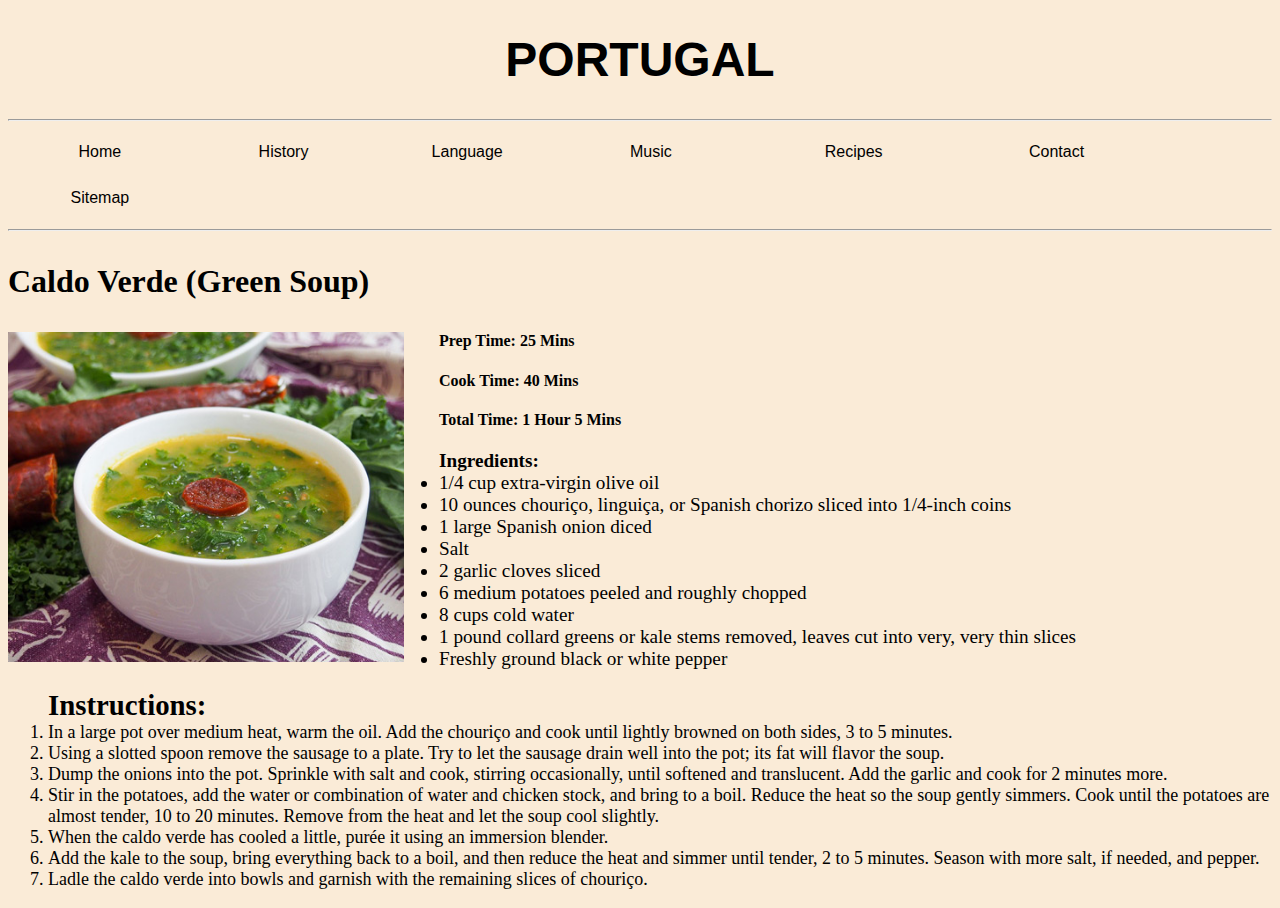
<file: Mains.html>
<!DOCTYPE html>
<html lang="en">
  <head>
    <meta charset="UTF-8" />
    <meta http-equiv="X-UA-Compatible" content="IE=edge" />
    <meta name="viewport" content="width=device-width, initial-scale=1.0" />
    <meta name="author" content="Ines Pacheco Lopes" />
    <meta
      name="description"
      content="The Portugal Home website aims to teach people about the country of Portugal, inluding recipes, language, and music, to aid the immersion into the culture."
    />
    <link rel="icon" href="favico.ico" type="image/x-icon" />
    <title>Mains</title>
    <link rel="stylesheet" href="CSS/project.css" />
    <style>
      img {
        height: 330px;
        float: left;
        padding-right: 35px;
      }
      h3 {
        font-size: 2em;
      }
      #ingredients {
        font-size: 1.2em;
      }
      #title {
        font-size: 1.6em;
      }
      #method {
        font-size: large;
      }
      @media screen and (max-width: 800px) {
  .block, #recipes {
    width: 100%;
  }}
    </style>
  </head>
  <body>
    <h1 title="Click on me to discover the colors of Portugal. Try and get all 3.">PORTUGAL</h1>
    <hr />
    <ul class="nav">
      <li><a href="index.html" class="block" id="home">Home</a></li>
      <li><a href="History.html" class="block" id="history">History</a></li>
      <li><a href="Language.html" class="block" id="language">Language</a></li>
      
      <li><a href="Music.html" class="block" id="music">Music</a></li>
      <li class="dropdown">
        <a class="dropbtn" href="Recipes.html" id="recipes">Recipes</a>
        <div class="dropdown-content">
          <a href="Breakfast.html">Breakfast</a>
          <a href="Mains.html">Mains</a>
          <a href="dessert.html">Dessert</a>
        </div>
      </li>
      <li><a href="contact.html" class="block" id="contact">Contact</a></li>
      <li><a href="Sitemap.html" class="block">Sitemap</a></li>
    </ul>
    <hr />
    <h3>Caldo Verde (Green Soup)</h3>
    <img src="images/Caldo.jpg" alt="caldo" title="caldo" />
    <h4>Prep Time: 25 Mins</h4>
    <h4>Cook Time: 40 Mins</h4>
    <h4>Total Time: 1 Hour 5 Mins</h4>
    <ul id="ingredients">
      <strong>Ingredients:</strong>
      <li>1/4 cup extra-virgin olive oil</li>
      <li>
        10 ounces chouriço, linguiça, or Spanish chorizo sliced into 1/4-inch
        coins
      </li>
      <li>1 large Spanish onion diced</li>
      <li>Salt</li>
      <li>2 garlic cloves sliced</li>
      <li>6 medium potatoes peeled and roughly chopped</li>
      <li>8 cups cold water</li>
      <li>
        1 pound collard greens or kale stems removed, leaves cut into very, very
        thin slices
      </li>
      <li>Freshly ground black or white pepper</li>
    </ul>
    <ol id="method">
      <strong id="title">Instructions:</strong>
      <li>
        In a large pot over medium heat, warm the oil. Add the chouriço and cook
        until lightly browned on both sides, 3 to 5 minutes.
      </li>
      <li>
        Using a slotted spoon remove the sausage to a plate. Try to let the
        sausage drain well into the pot; its fat will flavor the soup.
      </li>
      <li>
        Dump the onions into the pot. Sprinkle with salt and cook, stirring
        occasionally, until softened and translucent. Add the garlic and cook
        for 2 minutes more.
      </li>
      <li>
        Stir in the potatoes, add the water or combination of water and chicken
        stock, and bring to a boil. Reduce the heat so the soup gently simmers.
        Cook until the potatoes are almost tender, 10 to 20 minutes. Remove from
        the heat and let the soup cool slightly.
      </li>
      <li>
        When the caldo verde has cooled a little, purée it using an immersion
        blender.
      </li>
      <li>
        Add the kale to the soup, bring everything back to a boil, and then
        reduce the heat and simmer until tender, 2 to 5 minutes. Season with
        more salt, if needed, and pepper.
      </li>
      <li>
        Ladle the caldo verde into bowls and garnish with the remaining slices
        of chouriço.
      </li>
    </ol>
    <script>
      function changeBackgroundColor() {
        const bgColors = ["green", "yellow", "red"];
        const n = bgColors.length;
        const randIndex = Math.floor(Math.random() * n);
        // const b = document.getElementById("bodyA");
        const b = document.querySelector("h1");
        b.style.color = bgColors[randIndex];
      }
      document.querySelector("h1").onclick = changeBackgroundColor;
      
      function home(){
document.getElementById("home").innerText = "Casa"
      }
      function home2(){
        document.getElementById("home").innerText= "Home"
      }

      document.getElementById("home").addEventListener("mouseover", function () {
        home();
      });
      document.getElementById("home").addEventListener("mouseout", function () {
        home2();
      });

      function history(){
document.getElementById("history").innerText = "Historia"
      }
      function history2(){
        document.getElementById("history").innerText= "History"
      }

      document.getElementById("history").addEventListener("mouseover", function () {
        history();
      });
      document.getElementById("history").addEventListener("mouseout", function () {
        history2();
      });

      function language(){
document.getElementById("language").innerText = "Lingua"
      }
      function language2(){
        document.getElementById("language").innerText= "Language"
      }

      document.getElementById("language").addEventListener("mouseover", function () {
        language();
      });
      document.getElementById("language").addEventListener("mouseout", function () {
        language2();
      });

      function music(){
document.getElementById("music").innerText = "Musica"
      }
      function music2(){
        document.getElementById("music").innerText= "Music"
      }

      document.getElementById("music").addEventListener("mouseover", function () {
        music();
      });
      document.getElementById("music").addEventListener("mouseout", function () {
        music2();
      });

      function recipes(){
document.getElementById("recipes").innerText = "Receitas"
      }
      function recipes2(){
        document.getElementById("recipes").innerText= "Recipes"
      }

      document.getElementById("recipes").addEventListener("mouseover", function () {
        recipes();
      });
      document.getElementById("recipes").addEventListener("mouseout", function () {
        recipes2();
      });

      function contact(){
document.getElementById("contact").innerText = "Contacto"
      }
      function contact2(){
        document.getElementById("contact").innerText= "Contact"
      }

      document.getElementById("contact").addEventListener("mouseover", function () {
        contact();
      });
      document.getElementById("contact").addEventListener("mouseout", function () {
        contact2();
      });
    </script>
  </body>
</html>
</file>
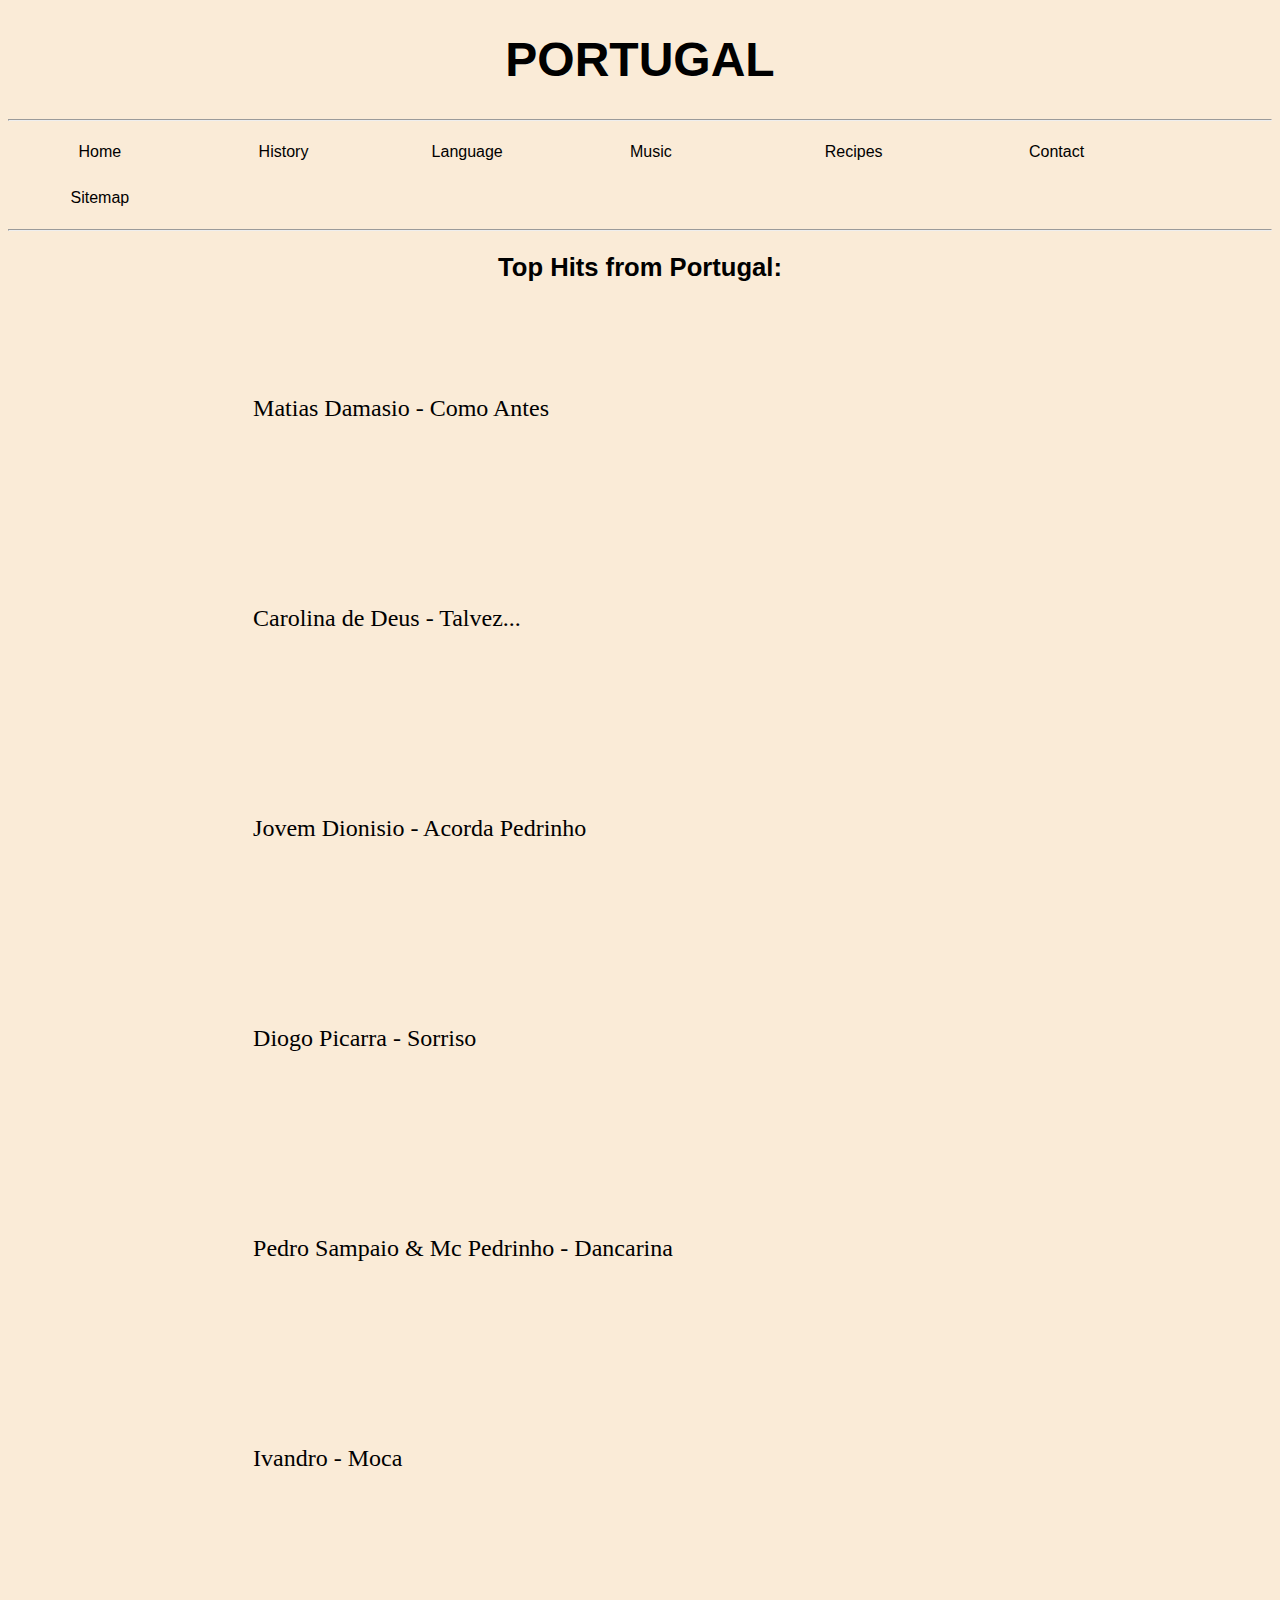
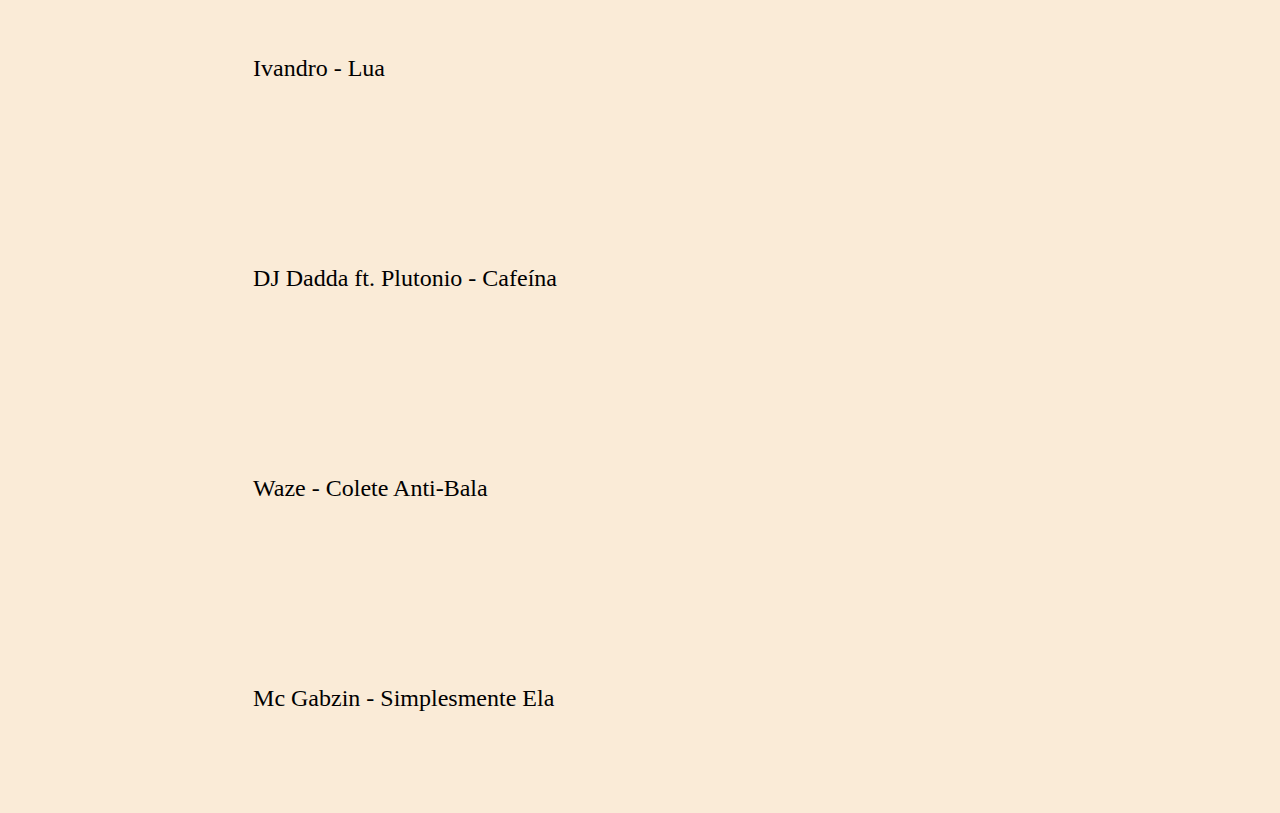
<file: Music.html>
<!DOCTYPE html>
<html lang="en">
  <head>
    <meta charset="UTF-8" />
    <meta http-equiv="X-UA-Compatible" content="IE=edge" />
    <meta name="viewport" content="width=device-width, initial-scale=1.0" />
    <meta name="author" content="Ines Pacheco Lopes" />
    <meta
      name="description"
      content="The Portugal Home website aims to teach people about the country of Portugal, inluding recipes, language, and music, to aid the immersion into the culture."
    />
    <link rel="icon" href="favico.ico" type="image/x-icon" />
    <title>Music</title>
    <link rel="stylesheet" href="CSS/project.css" />
    <style>
    
      h2 {
        font-size: 1.6em;
        text-align: center;
        font-family: "Gill Sans", "Gill Sans MT", Calibri, "Trebuchet MS",
          sans-serif;
      }
      table{margin-left: auto;
      margin-right: auto;
    font-size:1.5em;}
    @media screen and (max-width: 800px) {
  .block, #recipes {
    width: 100%;
  }}
    </style>
  </head>
  <body>
    <h1 title="Click on me to discover the colors of Portugal. Try and get all 3.">PORTUGAL</h1>
    <hr />
    <ul class="nav">
      <li><a href="index.html" class="block" id="home">Home</a></li>
      <li><a href="History.html" class="block" id="history">History</a></li>
      <li><a href="Language.html" class="block" id="language">Language</a></li>
      
      <li><a href="Music.html" class="block" id="music">Music</a></li>
      <li class="dropdown">
        <a class="dropbtn" href="Recipes.html" id="recipes">Recipes</a>
        <div class="dropdown-content">
          <a href="Breakfast.html">Breakfast</a>
          <a href="Mains.html">Mains</a>
          <a href="dessert.html">Dessert</a>
        </div>
      </li>
      <li><a href="contact.html" class="block" id="contact">Contact</a></li>
      <li><a href="Sitemap.html" class="block">Sitemap</a></li>
    </ul>
    <hr />

    <h2>Top Hits from Portugal:</h2>
  
<table>
    <tr>
  <td> Matias Damasio - Como Antes </td>
    <td> <iframe
        width="350"
        height="200"
        src="https://www.youtube.com/embed/-h_5VnvE2SE"
        title="YouTube video player"
        frameborder="0"
        allow="accelerometer; autoplay; clipboard-write; encrypted-media; gyroscope; picture-in-picture"
        allowfullscreen
      ></iframe>
      </td>
      </tr>
      <tr>
    <td>Carolina de Deus - Talvez...</td> 
     <td><iframe
        width="350"
        height="200"
        src="https://www.youtube.com/embed/ciCUGgDIKQU"
        title="YouTube video player"
        frameborder="0"
        allow="accelerometer; autoplay; clipboard-write; encrypted-media; gyroscope; picture-in-picture"
        allowfullscreen
      ></iframe>
    </td> 
      </tr>
      <tr>
      <td> Jovem Dionisio - Acorda Pedrinho</td>
    <td><iframe
        width="350"
        height="200"
        src="https://www.youtube.com/embed/ukPO8UtBAIk"
        title="YouTube video player"
        frameborder="0"
        allow="accelerometer; autoplay; clipboard-write; encrypted-media; gyroscope; picture-in-picture"
        allowfullscreen
      ></iframe>
    </td>
      </tr>
      <tr>
      <td>Diogo Picarra - Sorriso </td>
    <td><iframe
        width="350"
        height="200"
        src="https://www.youtube.com/embed/0J4lkwPdepo"
        title="YouTube video player"
        frameborder="0"
        allow="accelerometer; autoplay; clipboard-write; encrypted-media; gyroscope; picture-in-picture"
        allowfullscreen
      ></iframe>
    </td>
    </tr>
    <tr>
  <td> Pedro Sampaio & Mc Pedrinho - Dancarina</td>
<td><iframe
        width="350"
        height="200"
        src="https://www.youtube.com/embed/pxbWeXZiLs0"
        title="YouTube video player"
        frameborder="0"
        allow="accelerometer; autoplay; clipboard-write; encrypted-media; gyroscope; picture-in-picture"
        allowfullscreen
      ></iframe>
      </td>
      </tr>
    <tr> <td>Ivandro - Moca</td>
     <td> <iframe
        width="350"
        height="200"
        src="https://www.youtube.com/embed/Vr1VJYN8-FE"
        title="YouTube video player"
        frameborder="0"
        allow="accelerometer; autoplay; clipboard-write; encrypted-media; gyroscope; picture-in-picture"
        allowfullscreen
      ></iframe></td></tr>
     <tr> <td>Ivandro - Lua</td>
      <td><iframe
        width="350"
        height="200"
        src="https://www.youtube.com/embed/PUtNnf1yZ-A"
        title="YouTube video player"
        frameborder="0"
        allow="accelerometer; autoplay; clipboard-write; encrypted-media; gyroscope; picture-in-picture"
        allowfullscreen
      ></iframe></td>
      </tr>
    <tr> <td>DJ Dadda ft. Plutonio - Cafeína</td>
     <td> <iframe
        width="350"
        height="200"
        src="https://www.youtube.com/embed/ERxPxgBXLDM"
        title="YouTube video player"
        frameborder="0"
        allow="accelerometer; autoplay; clipboard-write; encrypted-media; gyroscope; picture-in-picture"
        allowfullscreen
      ></iframe></td>
      </tr>
     <tr> <td>Waze - Colete Anti-Bala</td>
     <td><iframe
        width="350"
        height="200"
        src="https://www.youtube.com/embed/m_kBHo9X9oE"
        title="YouTube video player"
        frameborder="0"
        allow="accelerometer; autoplay; clipboard-write; encrypted-media; gyroscope; picture-in-picture"
        allowfullscreen
      ></iframe></td>
      </tr>
     <tr><td>Mc Gabzin - Simplesmente Ela</td>
      <td><iframe
        width="350"
        height="200"
        src="https://www.youtube.com/embed/PRxtEG0RlTg"
        title="YouTube video player"
        frameborder="0"
        allow="accelerometer; autoplay; clipboard-write; encrypted-media; gyroscope; picture-in-picture"
        allowfullscreen
      ></iframe>
      </td>
      </tr>
      </table>

      <script>
        function changeBackgroundColor() {
        const bgColors = ["green", "yellow", "red"];
        const n = bgColors.length;
        const randIndex = Math.floor(Math.random() * n);
        // const b = document.getElementById("bodyA");
        const b = document.querySelector("h1");
        b.style.color = bgColors[randIndex];
      }
      document.querySelector("h1").onclick = changeBackgroundColor;

      
      function home(){
document.getElementById("home").innerText = "Casa"
      }
      function home2(){
        document.getElementById("home").innerText= "Home"
      }

      document.getElementById("home").addEventListener("mouseover", function () {
        home();
      });
      document.getElementById("home").addEventListener("mouseout", function () {
        home2();
      });

      function history(){
document.getElementById("history").innerText = "Historia"
      }
      function history2(){
        document.getElementById("history").innerText= "History"
      }

      document.getElementById("history").addEventListener("mouseover", function () {
        history();
      });
      document.getElementById("history").addEventListener("mouseout", function () {
        history2();
      });

      function language(){
document.getElementById("language").innerText = "Lingua"
      }
      function language2(){
        document.getElementById("language").innerText= "Language"
      }

      document.getElementById("language").addEventListener("mouseover", function () {
        language();
      });
      document.getElementById("language").addEventListener("mouseout", function () {
        language2();
      });

      function music(){
document.getElementById("music").innerText = "Musica"
      }
      function music2(){
        document.getElementById("music").innerText= "Music"
      }

      document.getElementById("music").addEventListener("mouseover", function () {
        music();
      });
      document.getElementById("music").addEventListener("mouseout", function () {
        music2();
      });

      function recipes(){
document.getElementById("recipes").innerText = "Receitas"
      }
      function recipes2(){
        document.getElementById("recipes").innerText= "Recipes"
      }

      document.getElementById("recipes").addEventListener("mouseover", function () {
        recipes();
      });
      document.getElementById("recipes").addEventListener("mouseout", function () {
        recipes2();
      });

      function contact(){
document.getElementById("contact").innerText = "Contacto"
      }
      function contact2(){
        document.getElementById("contact").innerText= "Contact"
      }

      document.getElementById("contact").addEventListener("mouseover", function () {
        contact();
      });
      document.getElementById("contact").addEventListener("mouseout", function () {
        contact2();
      });
      </script>
  </body>
</html>
</file>
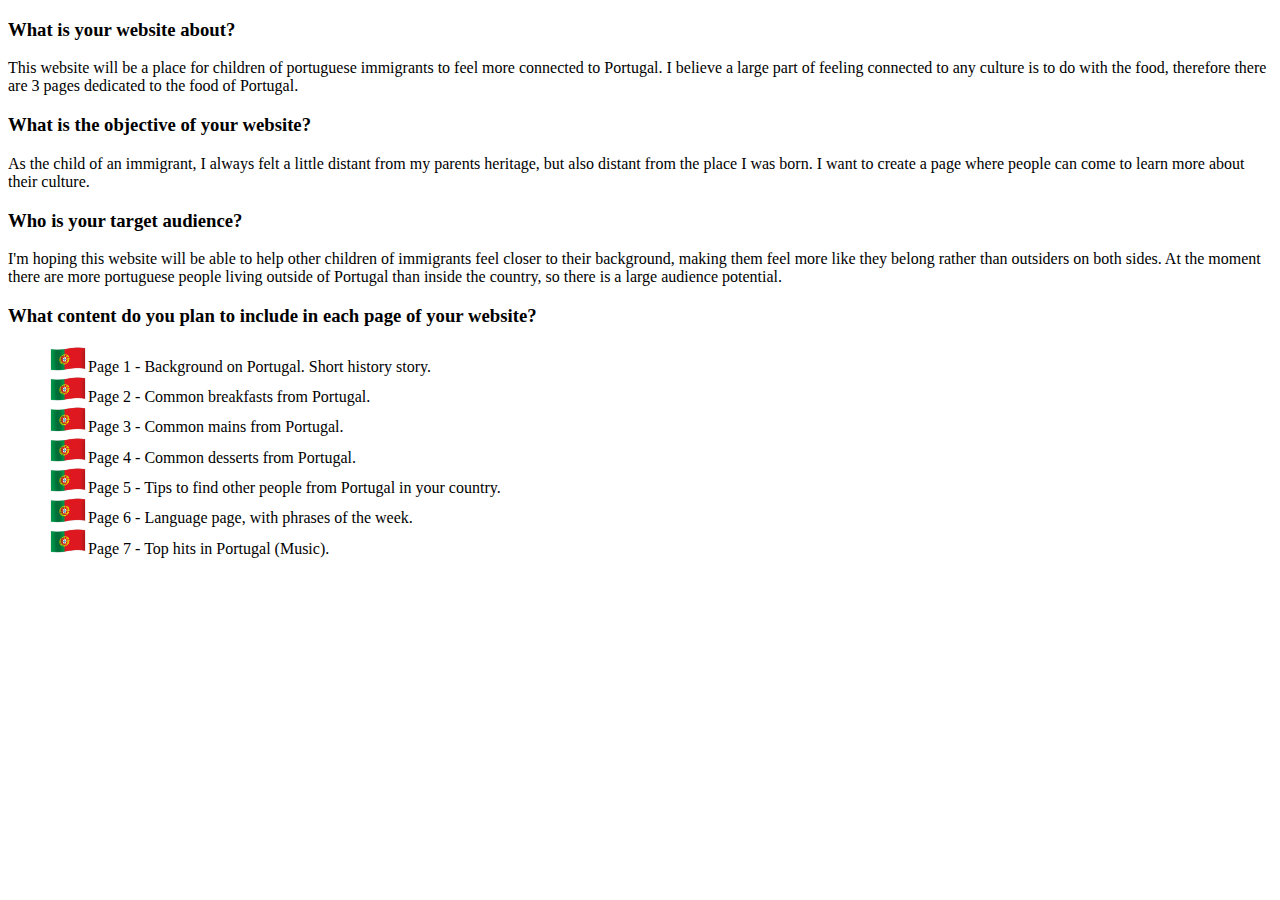
<file: Proposal.html>
<!DOCTYPE html>
<html lang="en">
  <head>
    <meta charset="UTF-8" />
    <meta http-equiv="X-UA-Compatible" content="IE=edge" />
    <meta name="viewport" content="width=device-width, initial-scale=1.0" />
    <title>Project Proposal</title>
    <style>
      li {
        list-style: none;
      }
    </style>
  </head>
  <body>
    <h3>What is your website about?</h3>
    <p>
      This website will be a place for children of portuguese immigrants to feel
      more connected to Portugal. I believe a large part of feeling connected to
      any culture is to do with the food, therefore there are 3 pages dedicated
      to the food of Portugal.
    </p>
    <h3>What is the objective of your website?</h3>
    <p>
      As the child of an immigrant, I always felt a little distant from my
      parents heritage, but also distant from the place I was born. I want to
      create a page where people can come to learn more about their culture.
    </p>
    <h3>Who is your target audience?</h3>
    <p>
      I'm hoping this website will be able to help other children of immigrants
      feel closer to their background, making them feel more like they belong
      rather than outsiders on both sides. At the moment there are more
      portuguese people living outside of Portugal than inside the country, so
      there is a large audience potential.
    </p>
    <h3>What content do you plan to include in each page of your website?</h3>
    <ul>
      <li>
        <img
          src="images/Animated-Flag-Portugal.gif"
          alt="Portugal"
          title="Portugal"
          width="40"
        />Page 1 - Background on Portugal. Short history story.
      </li>
      <li>
        <img
          src="images/Animated-Flag-Portugal.gif"
          alt="Portugal"
          title="Portugal"
          width="40"
        />Page 2 - Common breakfasts from Portugal.
      </li>
      <li>
        <img
          src="images/Animated-Flag-Portugal.gif"
          alt="Portugal"
          title="Portugal"
          width="40"
        />Page 3 - Common mains from Portugal.
      </li>
      <li>
        <img
          src="images/Animated-Flag-Portugal.gif"
          alt="Portugal"
          title="Portugal"
          width="40"
        />Page 4 - Common desserts from Portugal.
      </li>
      <li>
        <img
          src="images/Animated-Flag-Portugal.gif"
          alt="Portugal"
          title="Portugal"
          width="40"
        />Page 5 - Tips to find other people from Portugal in your country.
      </li>
      <li>
        <img
          src="images/Animated-Flag-Portugal.gif"
          alt="Portugal"
          title="Portugal"
          width="40"
        />Page 6 - Language page, with phrases of the week.
      </li>
      <li>
        <img
          src="images/Animated-Flag-Portugal.gif"
          alt="Portugal"
          title="Portugal"
          width="40"
        />Page 7 - Top hits in Portugal (Music).
      </li>
    </ul>
  </body>
</html>
</file>
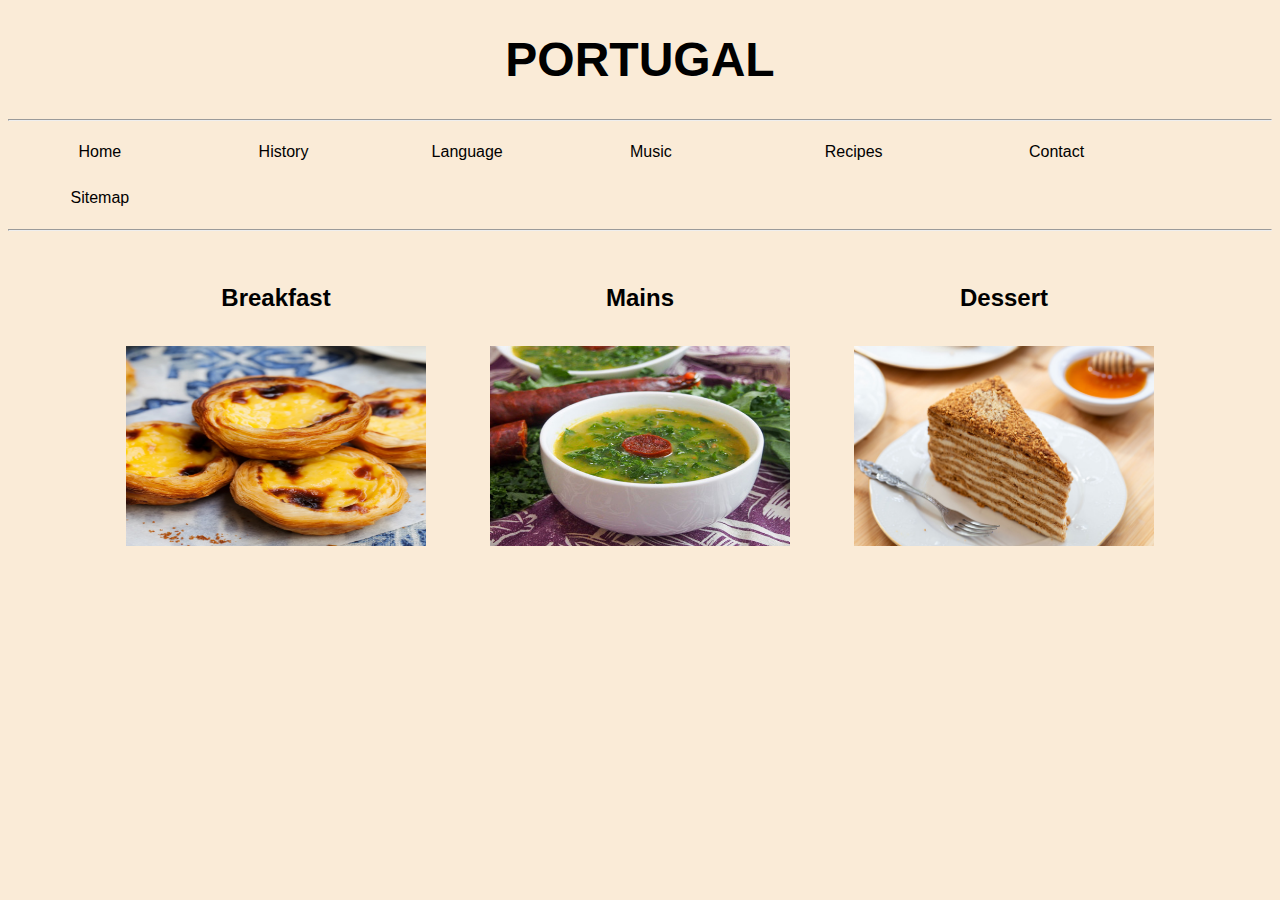
<file: Recipes.html>
<!DOCTYPE html>
<html lang="en">
<head>
    <meta charset="UTF-8">
    <meta http-equiv="X-UA-Compatible" content="IE=edge">
    <meta name="viewport" content="width=device-width, initial-scale=1.0">
    <title>Recipes</title>
    <link rel="stylesheet" href="CSS/project.css" />
    <style>
        img{ height: 200px;
            width:300px;
            margin:30px;
       }
       table{ margin-left: auto;
    margin-right: auto;
    font-size: 1.5em;
    margin-top: 50px;
    font-family: 'Times New Roman', Times, serif;
}

@media screen and (max-width: 800px) {
  .block, #recipes {
    width: 100%;
  }}
    </style>
</head>
<body>
    <h1 title="Click on me to discover the colors of Portugal. Try and get all 3.">PORTUGAL</h1>
    <hr />
    <ul class="nav">
      <li><a href="index.html" class="block" id="home">Home</a></li>
      <li><a href="History.html" class="block" id="history">History</a></li>
      <li><a href="Language.html" class="block" id="language">Language</a></li>
      
      <li><a href="Music.html" class="block" id="music">Music</a></li>
      <li class="dropdown">
        <a class="dropbtn" href="Recipes.html" id="recipes">Recipes</a>
        <div class="dropdown-content">
          <a href="Breakfast.html">Breakfast</a>
          <a href="Mains.html">Mains</a>
          <a href="dessert.html">Dessert</a>
        </div>

      </li>
      <li><a href="contact.html" class="block" id="contact">Contact</a></li>
      <li><a href="Sitemap.html" class="block">Sitemap</a></li>
    </ul>
    <hr />

<table>
  
        <tr>
          <th id="breakfast"><a href="Breakfast.html">Breakfast</a>
         </th>
          <th id="mains"><a href="Mains.html">Mains</a>
          </th>
          <th id="dessert"><a href="dessert.html">Dessert</a></th>
        </tr>
        <tr>
            <td><a href="Breakfast.html"><img src="images/natas 2.webp" alt="natas" title="caldo"/></a></td>
            <td><a href="Mains.html"><img src="images/Caldo.jpg" alt="caldo" title="caldo"/></a></td>
            <td><a href="dessert.html"><img src="images/bolo.jpg" alt="bolo" title="bolo"/></a></td>
        </tr>
        
</table>

<script>
function changeBackgroundColor() {
        const bgColors = ["green", "yellow", "red"];
        const n = bgColors.length;
        const randIndex = Math.floor(Math.random() * n);
        // const b = document.getElementById("bodyA");
        const b = document.querySelector("h1");
        b.style.color = bgColors[randIndex];
      }
      document.querySelector("h1").onclick = changeBackgroundColor;

      function breakfast(){
document.getElementById("breakfast").innerText = "Pequeno Almoco"
      }
      function breakfast2(){
        document.getElementById("breakfast").innerText = "Breakfast"
      }

      document.getElementById("breakfast").onmouseover = breakfast;
      document.getElementById("breakfast").onmouseout = breakfast2;

      function main(){
document.getElementById("mains").innerText = "Jantar"
      }
      function main2(){
        document.getElementById("mains").innerText = "Mains"
      }

      document.getElementById("mains").addEventListener("mouseover", function () {
        main();
      });
      document.getElementById("mains").addEventListener("mouseout", function () {
        main2();
      });

      function dessert(){
document.getElementById("dessert").innerText = "Sobremesa"
      }
      function dessert2(){
        document.getElementById("dessert").innerText = "Dessert"
      }

      document.getElementById("dessert").addEventListener("mouseover", function () {
        dessert();
      });
      document.getElementById("dessert").addEventListener("mouseout", function () {
        dessert2();
      });

      
      function home(){
document.getElementById("home").innerText = "Casa"
      }
      function home2(){
        document.getElementById("home").innerText= "Home"
      }

      document.getElementById("home").addEventListener("mouseover", function () {
        home();
      });
      document.getElementById("home").addEventListener("mouseout", function () {
        home2();
      });

      function history(){
document.getElementById("history").innerText = "Historia"
      }
      function history2(){
        document.getElementById("history").innerText= "History"
      }

      document.getElementById("history").addEventListener("mouseover", function () {
        history();
      });
      document.getElementById("history").addEventListener("mouseout", function () {
        history2();
      });

      function language(){
document.getElementById("language").innerText = "Lingua"
      }
      function language2(){
        document.getElementById("language").innerText= "Language"
      }

      document.getElementById("language").addEventListener("mouseover", function () {
        language();
      });
      document.getElementById("language").addEventListener("mouseout", function () {
        language2();
      });

      function music(){
document.getElementById("music").innerText = "Musica"
      }
      function music2(){
        document.getElementById("music").innerText= "Music"
      }

      document.getElementById("music").addEventListener("mouseover", function () {
        music();
      });
      document.getElementById("music").addEventListener("mouseout", function () {
        music2();
      });

      function recipes(){
document.getElementById("recipes").innerText = "Receitas"
      }
      function recipes2(){
        document.getElementById("recipes").innerText= "Recipes"
      }

      document.getElementById("recipes").addEventListener("mouseover", function () {
        recipes();
      });
      document.getElementById("recipes").addEventListener("mouseout", function () {
        recipes2();
      });

      function contact(){
document.getElementById("contact").innerText = "Contacto"
      }
      function contact2(){
        document.getElementById("contact").innerText= "Contact"
      }

      document.getElementById("contact").addEventListener("mouseover", function () {
        contact();
      });
      document.getElementById("contact").addEventListener("mouseout", function () {
        contact2();
      });
</script>

</body>

</html>
</file>
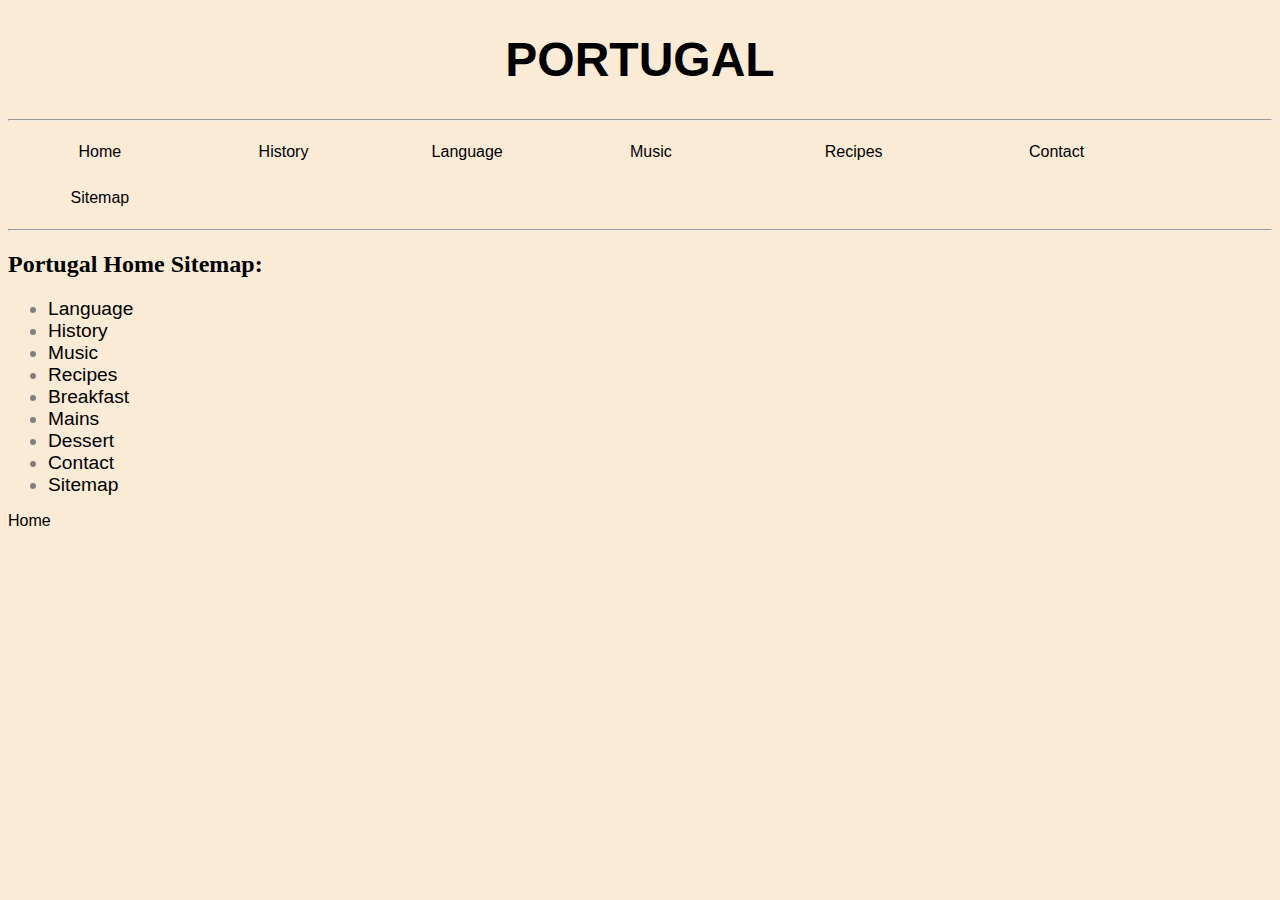
<file: Sitemap.html>
<!DOCTYPE html>
<html lang="en">
  <head>
    <meta charset="UTF-8" />
    <meta http-equiv="X-UA-Compatible" content="IE=edge" />
    <meta name="viewport" content="width=device-width, initial-scale=1.0" />
    <meta name="author" content="Ines Pacheco Lopes" />
    <meta
      name="description"
      content="The Portugal Home website aims to teach people about the country of Portugal, inluding recipes, language, and music, to aid the immersion into the culture."
    />
    <link rel="icon" href="favico.ico" type="image/x-icon" />
    <title>Sitemap</title>
    <link rel="stylesheet" href="CSS/project.css" />
    <style>
      .sitemap {
        font-family: "Franklin Gothic Medium", "Arial Narrow", Arial, sans-serif;
        font-size: 1.2em;
        color: grey;
        transition: 0.5s;
      }

      .sitemap:hover {
        font-size: 1.5em;
      }
      @media screen and (max-width: 800px) {
  .block, #recipes {
    width: 100%;
  }}
    </style>
  </head>
  <body>
    <h1 title="Click on me to discover the colors of Portugal. Try and get all 3.">PORTUGAL</h1>
    <hr />
    <ul class="nav">
      <li><a href="index.html" class="block" id="home">Home</a></li>
      <li><a href="History.html" class="block" id="history">History</a></li>
      <li><a href="Language.html" class="block" id="language">Language</a></li>

      <li><a href="Music.html" class="block" id="music">Music</a></li>
      <li class="dropdown">
        <a class="dropbtn" href="Recipes.html" id="recipes">Recipes</a>
        <div class="dropdown-content">
          <a href="Breakfast.html">Breakfast</a>
          <a href="Mains.html">Mains</a>
          <a href="dessert.html">Dessert</a>
        </div>
      </li>
      <li><a href="contact.html" class="block" id="contact">Contact</a></li>
      <li><a href="Sitemap.html" class="block">Sitemap</a></li>
    </ul>
    <hr />

    <h2>Portugal Home Sitemap:</h2>

    <ul>
      <li class="sitemap"><a href="Language.html">Language</a></li>
      <li class="sitemap"><a href="History.html">History</a></li>
      <li class="sitemap"><a href="Music.html">Music</a></li>
      <li class="sitemap"><a href="Recipes.html">Recipes</a></li>
      <li class="sitemap"><a href="Breakfast.html">Breakfast</a></li>
      <li class="sitemap"><a href="Mains.html">Mains</a></li>
      <li class="sitemap"><a href="dessert.html">Dessert</a></li>
      <li class="sitemap"><a href="contact.html">Contact</a></li>
      <li class="sitemap"><a href="Sitemap.html">Sitemap</a></li>
    </ul>

    <a href="index.html">Home</a>

    <script>
      function changeBackgroundColor() {
        const bgColors = ["green", "yellow", "red"];
        const n = bgColors.length;
        const randIndex = Math.floor(Math.random() * n);
        // const b = document.getElementById("bodyA");
        const b = document.querySelector("h1");
        b.style.color = bgColors[randIndex];
      }
      document.querySelector("h1").onclick = changeBackgroundColor;

      
      function home(){
document.getElementById("home").innerText = "Casa"
      }
      function home2(){
        document.getElementById("home").innerText= "Home"
      }

      document.getElementById("home").addEventListener("mouseover", function () {
        home();
      });
      document.getElementById("home").addEventListener("mouseout", function () {
        home2();
      });

      function history(){
document.getElementById("history").innerText = "Historia"
      }
      function history2(){
        document.getElementById("history").innerText= "History"
      }

      document.getElementById("history").addEventListener("mouseover", function () {
        history();
      });
      document.getElementById("history").addEventListener("mouseout", function () {
        history2();
      });

      function language(){
document.getElementById("language").innerText = "Lingua"
      }
      function language2(){
        document.getElementById("language").innerText= "Language"
      }

      document.getElementById("language").addEventListener("mouseover", function () {
        language();
      });
      document.getElementById("language").addEventListener("mouseout", function () {
        language2();
      });

      function music(){
document.getElementById("music").innerText = "Musica"
      }
      function music2(){
        document.getElementById("music").innerText= "Music"
      }

      document.getElementById("music").addEventListener("mouseover", function () {
        music();
      });
      document.getElementById("music").addEventListener("mouseout", function () {
        music2();
      });

      function recipes(){
document.getElementById("recipes").innerText = "Receitas"
      }
      function recipes2(){
        document.getElementById("recipes").innerText= "Recipes"
      }

      document.getElementById("recipes").addEventListener("mouseover", function () {
        recipes();
      });
      document.getElementById("recipes").addEventListener("mouseout", function () {
        recipes2();
      });

      function contact(){
document.getElementById("contact").innerText = "Contacto"
      }
      function contact2(){
        document.getElementById("contact").innerText= "Contact"
      }

      document.getElementById("contact").addEventListener("mouseover", function () {
        contact();
      });
      document.getElementById("contact").addEventListener("mouseout", function () {
        contact2();
      });
    </script>
  </body>
</html>
</file>
<file: CSS/project.css>
body {
    background-color: antiquewhite;
  }
  h1 {
    text-align: center;
    font-size: 3em;
    font-family: "Gill Sans", "Gill Sans MT", Calibri, "Trebuchet MS",
      sans-serif;
  }

  .nav {
    list-style-type: none;
    margin: 0;
    padding: 0;
    overflow: hidden;
    background-color: none;
    color: black;
  }
  .dropbtn {
    width: 190px;
  }
  .block,
  .dropdown {
    float: left;
  }
  .block,
  .dropbtn {
    display: inline-block;
    color: black;
    text-align: center;
    padding: 14px 16px;
    text-decoration: none;
  }

  .block:hover,
  .dropdown:hover .dropbtn {
    background-color: burlywood;
  }
  .block {
    width: 12%;
  }
  li.dropdown {
    display: inline-block;
  }

  .dropdown-content {
    display: none;
    position: absolute;
    background-color: #f9f9f9;
    min-width: 160px;
    box-shadow: 0px 8px 16px 0px rgba(0, 0, 0, 0.2);
    z-index: 1;
  }

  .dropdown-content a {
    color: black;
    padding: 12px 16px;
    text-decoration: none;
    display: block;
    text-align: left;
  }

  .dropdown-content a:hover {
    background-color: #f1f1f1;
  }

  .dropdown:hover .dropdown-content {
    display: block;
  }
  a {
    text-decoration: none;
    font-family: "Gill Sans", "Gill Sans MT", Calibri, "Trebuchet MS",
      sans-serif;
      color: black;

  }
</file>
